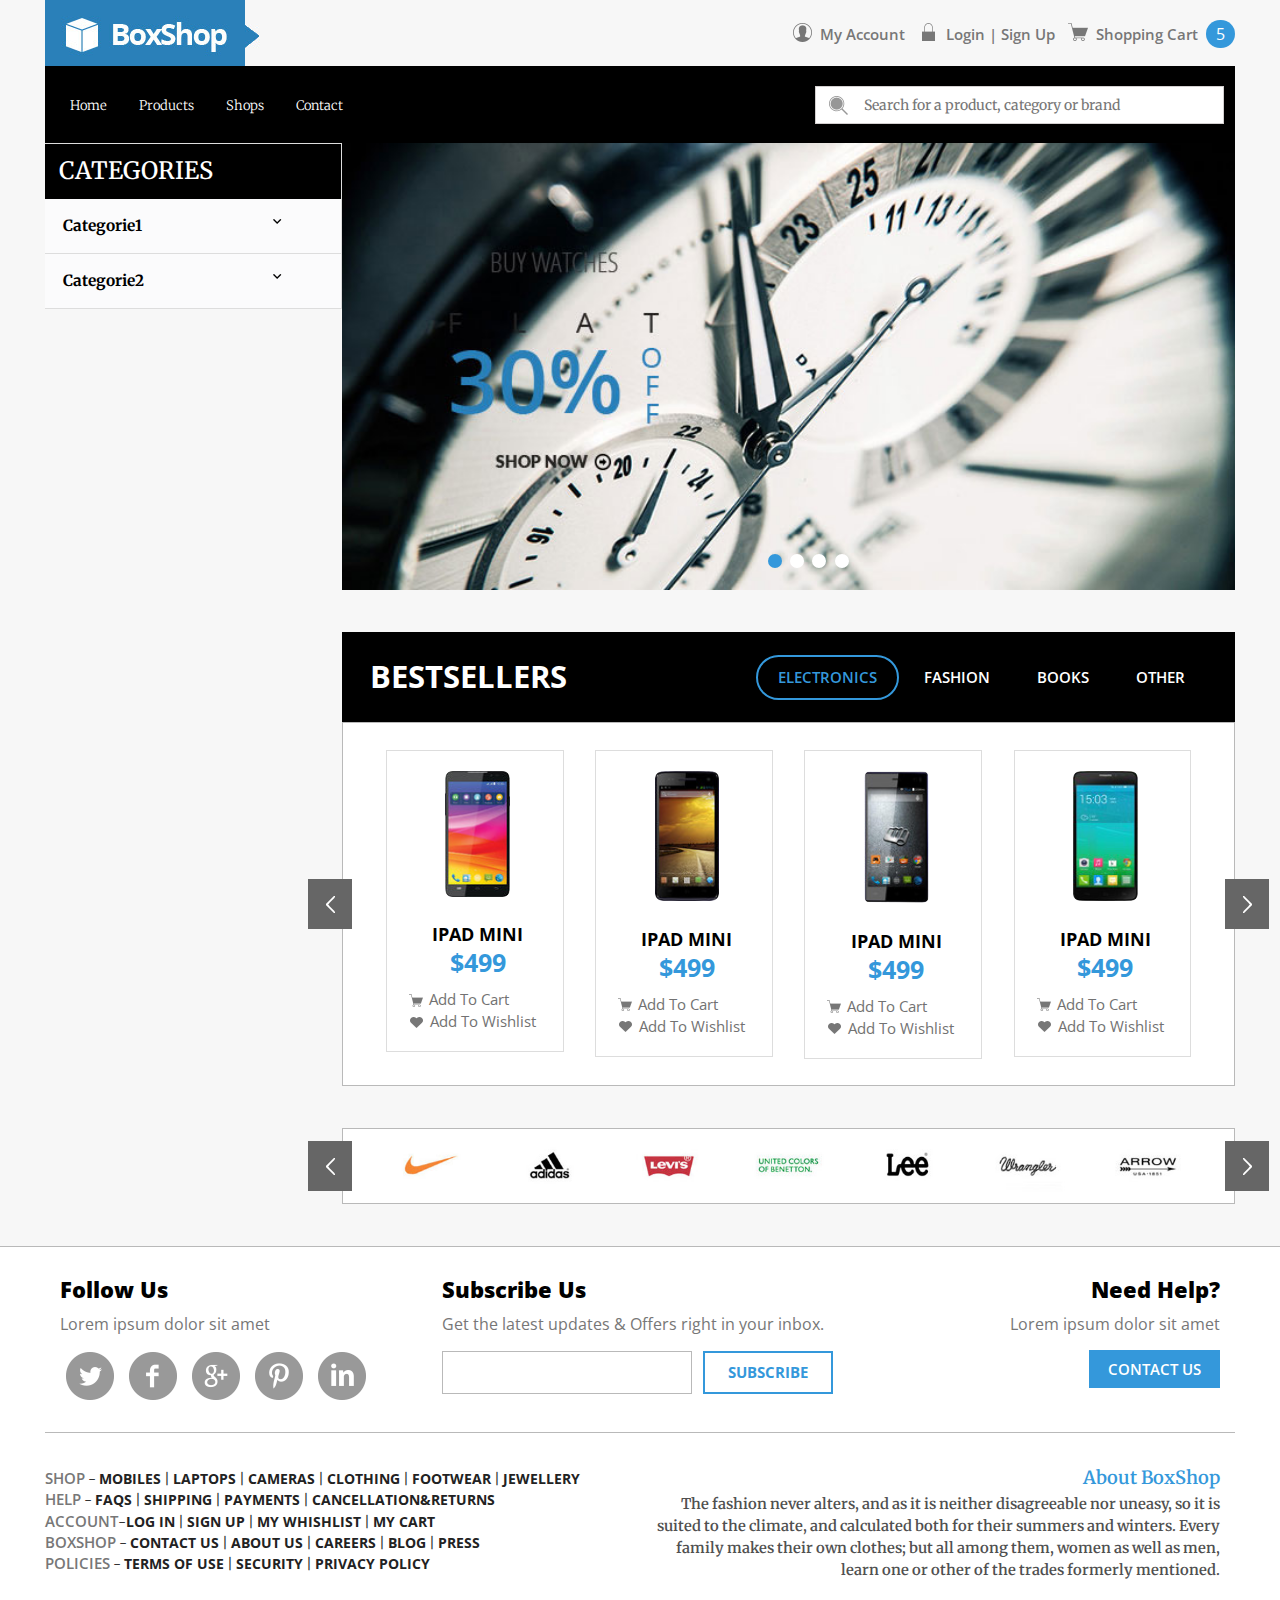
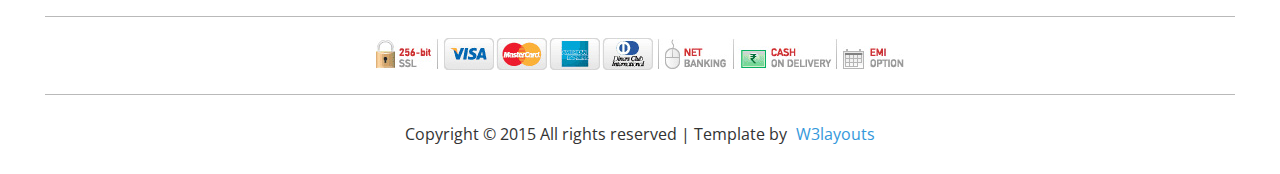
<file: kaccashop/index.html>
<!--
	Author: W3layouts
	Author URL: http://w3layouts.com
	License: Creative Commons Attribution 3.0 Unported
	License URL: http://creativecommons.org/licenses/by/3.0/
	-->
	<!DOCTYPE html>
	<html>
	<head>
	<title>OnLineShop</title>
	<link href="css/bootstrap.css" rel='stylesheet' type='text/css' />
	<!-- jQuery (necessary for Bootstrap's JavaScript plugins) -->
	<script src="js/jquery.min.js"></script>
	<!-- Custom Theme files -->
	<link href="css/style.css" rel="stylesheet" type="text/css" media="all" />
	<!-- Custom Theme files -->
	<meta name="viewport" content="width=device-width, initial-scale=1">
	<meta http-equiv="Content-Type" content="text/html; charset=utf-8" />
	<meta name="keywords" content="" />
	<script type="application/x-javascript"> addEventListener("load", function() { setTimeout(hideURLbar, 0); }, false); function hideURLbar(){ window.scrollTo(0,1); } </script>
	<!--webfont-->
	<link href='http://fonts.googleapis.com/css?family=Merriweather:400,300,300italic,400italic,700,700italic,900,900italic' rel='stylesheet' type='text/css'>
	<link href='http://fonts.googleapis.com/css?family=Open+Sans:300italic,400italic,600italic,700italic,800italic,400,300,600,700,800' rel='stylesheet' type='text/css'>
	<!-- start menu -->
	<link href="css/megamenu.css" rel="stylesheet" type="text/css" media="all" />
	<script type="text/javascript" src="js/megamenu.js"></script>
	<script>$(document).ready(function(){$(".megamenu").megamenu();});</script>
	<!-- start slider -->
	<script src="js/responsiveslides.min.js"></script>
	 <script>
		$(function () {
		  $("#slider").responsiveSlides({
			auto: true,
			speed: 500,
			namespace: "callbacks",
			pager: true,
		  });
		});
	  </script>
	<!--end slider -->
	<link rel="stylesheet" href="css/flexslider.css" type="text/css" media="screen" />
					<script type="text/javascript">
				$(window).load(function() {
					$("#flexiselDemo").flexisel({
						visibleItems: 4,
						animationSpeed: 1000,
						autoPlay: false,
						autoPlaySpeed: 3000,    		
						pauseOnHover: true,
						enableResponsiveBreakpoints: true,
						responsiveBreakpoints: { 
							portrait: { 
								changePoint:480,
								visibleItems: 1
							}, 
							landscape: { 
								changePoint:640,
								visibleItems: 2
							},
							tablet: { 
								changePoint:768,
								visibleItems: 3
							}
						}
					});
					
				});
			</script>
			<script type="text/javascript" src="js/jquery.flexisel.js"></script>
	</head>
	<body>
		<!-- header -->
		<div class="header">
			<div class="wrap">
				<div class="header-bottom">
					<div class="logo">
						<a href="index.html"><img src="images/logo.jpg" class="img-responsive" alt="" /></a>
					</div>
					<div class="header-right">
						<ul>
							<li>
								<i class="user"></i>
								<a href="account.html">My Account</a>
							</li>
							<li class="login">
								<i class="lock"></i>
								<a href="login.html">Login | Sign Up</a>
							</li>
							<li>
								<i class="cart"></i>
								<a href="#">Shopping Cart</a>
							</li>
							<li class="last">5</li>
						</ul>
					</div>
					<div class="clearfix"></div>
				</div>
			</div>
		</div>
		<!-- header-section-ends -->
		<div class="wrap">
			<div class="navigation-strip">
				<div class="top-menu">
					<!-- start header menu -->
			<ul class="megamenu skyblue">
				<li><a class="color1" href="#">Home</a></li>
				<li class="grid"><a class="color2" href="products.html">Products</a>
					<div class="megapanel">
						<div class="row">
							<div class="col1">
								<div class="h_nav">
									<h4>shop</h4>
									<ul>
										<li><a href="products.html">new arrivals</a></li>
										<li><a href="products.html">men</a></li>
										<li><a href="products.html">women</a></li>
										<li><a href="products.html">accessories</a></li>
										<li><a href="products.html">kids</a></li>
										<li><a href="products.html">brands</a></li>
									</ul>	
								</div>							
							</div>
							<div class="col1">
								<div class="h_nav">
									<h4>help</h4>
									<ul>
										<li><a href="products.html">trends</a></li>
										<li><a href="products.html">sale</a></li>
										<li><a href="products.html">style videos</a></li>
										<li><a href="products.html">accessories</a></li>
										<li><a href="products.html">kids</a></li>
										<li><a href="products.html">style videos</a></li>
									</ul>	
								</div>							
							</div>
							<div class="col1">
								<div class="h_nav">
									<h4>my company</h4>
									<ul>
										<li><a href="products.html">trends</a></li>
										<li><a href="products.html">sale</a></li>
										<li><a href="products.html">style videos</a></li>
										<li><a href="products.html">accessories</a></li>
										<li><a href="products.html">kids</a></li>
										<li><a href="products.html">style videos</a></li>
									</ul>	
								</div>												
							</div>
							<div class="col1">
								<div class="h_nav">
									<h4>account</h4>
									<ul>
										<li><a href="products.html">login</a></li>
										<li><a href="products.html">create an account</a></li>
										<li><a href="products.html">create wishlist</a></li>
										<li><a href="products.html">my shopping bag</a></li>
										<li><a href="products.html">brands</a></li>
										<li><a href="products.html">create wishlist</a></li>
									</ul>	
								</div>						
							</div>
							<div class="col1">
								<div class="h_nav">
									<h4>my company</h4>
									<ul>
										<li><a href="products.html">trends</a></li>
										<li><a href="products.html">sale</a></li>
										<li><a href="products.html">style videos</a></li>
										<li><a href="products.html">accessories</a></li>
										<li><a href="products.html">kids</a></li>
										<li><a href="products.html">style videos</a></li>
									</ul>	
								</div>
							</div>
							<div class="col1">
								<div class="h_nav">
									<h4>popular</h4>
									<ul>
										<li><a href="products.html">new arrivals</a></li>
										<li><a href="products.html">men</a></li>
										<li><a href="products.html">women</a></li>
										<li><a href="products.html">accessories</a></li>
										<li><a href="products.html">kids</a></li>
										<li><a href="products.html">style videos</a></li>
									</ul>	
								</div>
							</div>
						</div>
						<div class="row">
							<div class="col2"></div>
							<div class="col1"></div>
							<div class="col1"></div>
							<div class="col1"></div>
							<div class="col1"></div>
						</div>
						</div>
					</li>
				<li><a class="color4" href="#">Shops</a></li>				
					<li><a class="color5" href="contact.html">Contact</a>
						<div class="megapanel">
						<div class="row">
							<div class="col1">
								<div class="h_nav">
									<h4>shop</h4>
									<ul>
										<li><a href="products.html">new arrivals</a></li>
										<li><a href="products.html">men</a></li>
										<li><a href="products.html">women</a></li>
										<li><a href="products.html">accessories</a></li>
										<li><a href="products.html">kids</a></li>
										<li><a href="products.html">brands</a></li>
									</ul>	
								</div>							
							</div>
							<div class="col1">
								<div class="h_nav">
									<h4>help</h4>
									<ul>
										<li><a href="products.html">trends</a></li>
										<li><a href="products.html">sale</a></li>
										<li><a href="products.html">style videos</a></li>
										<li><a href="products.html">accessories</a></li>
										<li><a href="products.html">kids</a></li>
										<li><a href="products.html">style videos</a></li>
									</ul>	
								</div>							
							</div>
							<div class="col1">
								<div class="h_nav">
									<h4>my company</h4>
									<ul>
										<li><a href="products.html">trends</a></li>
										<li><a href="products.html">sale</a></li>
										<li><a href="products.html">style videos</a></li>
										<li><a href="products.html">accessories</a></li>
										<li><a href="products.html">kids</a></li>
										<li><a href="products.html">style videos</a></li>
									</ul>	
								</div>												
							</div>
							<div class="col1">
								<div class="h_nav">
									<h4>account</h4>
									<ul>
										<li><a href="products.html">login</a></li>
										<li><a href="products.html">create an account</a></li>
										<li><a href="products.html">create wishlist</a></li>
										<li><a href="products.html">my shopping bag</a></li>
										<li><a href="products.html">brands</a></li>
										<li><a href="products.html">create wishlist</a></li>
									</ul>	
								</div>						
							</div>
							<div class="col1">
								<div class="h_nav">
									<h4>my company</h4>
									<ul>
										<li><a href="products.html">trends</a></li>
										<li><a href="products.html">sale</a></li>
										<li><a href="products.html">style videos</a></li>
										<li><a href="products.html">accessories</a></li>
										<li><a href="products.html">kids</a></li>
										<li><a href="products.html">style videos</a></li>
									</ul>	
								</div>
							</div>
							<div class="col1">
								<div class="h_nav">
									<h4>popular</h4>
									<ul>
										<li><a href="products.html">new arrivals</a></li>
										<li><a href="products.html">men</a></li>
										<li><a href="products.html">women</a></li>
										<li><a href="products.html">accessories</a></li>
										<li><a href="products.html">kids</a></li>
										<li><a href="products.html">style videos</a></li>
									</ul>	
								</div>
							</div>
						</div>
						<div class="row">
							<div class="col2"></div>
							<div class="col1"></div>
							<div class="col1"></div>
							<div class="col1"></div>
							<div class="col1"></div>
						</div>
						</div>
					</li>
			 </ul> 
		</div>
		<!-- start search -->
		<div class="search">
						<div class="search2">
						  <form>
							<input type="submit" value="">
							 <input type="text" value="Search for a product, category or brand" onfocus="this.value = '';" onblur="if (this.value == '') {this.value = 'Search for a product, category or brand';}"/>
						  </form>
						</div>
					</div>
		<!-- end search -->
			<div class="clearfix"></div>
			</div>
			<div class="main-top">
				<div class="col-md-3 banner">
					<!-- start expand menu categories -->
					
					<div class=" top-nav rsidebar span_1_of_left">
	<h3 class="cate">CATEGORIES</h3>
	<ul class="menu">
			<li class="item1"><a href="#">Categorie1<img class="arrow-img" src="images/arrow1.png" alt=""/> </a>
				<ul class="cute">
					<li class="subitem1"><a href="products.html">Cute Kittens<img class="arrow-img" src="images/arrow1.png" alt=""/> </a>
						<ul class="cute">
							<li class="subitem1"><a href="products.html">Cute Kittens </a></li>
							<li class="subitem2"><a href="products.html">Strange Stuff </a></li>
							<li class="subitem3"><a href="products.html">Automatic Fails </a></li>
						</ul>
					</li>
					<li class="subitem2"><a href="products.html">Strange Stuff </a></li>
					<li class="subitem3"><a href="products.html">Automatic Fails </a></li>
				</ul>
			</li>
			<li class="item1"><a href="#">Categorie2<img class="arrow-img" src="images/arrow1.png" alt=""/> </a>
				<ul class="cute">
					<li class="subitem1"><a href="products.html">Cute Kittens <img class="arrow-img" src="images/arrow1.png" alt=""/></a>
						<ul class="cute">
							<li class="subitem1"><a href="products.html">Cute Kittens<img class="arrow-img" src="images/arrow1.png" alt=""/> </a>
								<ul class="cute">
									<li class="subitem1"><a href="products.html">Cute Kittens <img class="arrow-img" src="images/arrow1.png" alt=""/></a>
										<ul class="cute">
											<li class="subitem1"><a href="products.html">Cute Kittens </a></li>
											<li class="subitem2"><a href="products.html">Strange Stuff </a></li>
											<li class="subitem3"><a href="products.html">Automatic Fails<img class="arrow-img" src="images/arrow1.png" alt=""/> </a>
												<ul class="cute">
													<li class="subitem1"><a href="products.html">Cute Kittens <img class="arrow-img" src="images/arrow1.png" alt=""/></a>
														<ul class="cute">
															<li class="subitem1"><a href="products.html">Cute Kittens </a></li>
															<li class="subitem2"><a href="products.html">Strange Stuff </a></li>
															<li class="subitem3"><a href="products.html">Automatic Fails <img class="arrow-img" src="images/arrow1.png" alt=""/></a>
                                                                                                                            <ul class="cute">
                                                                                                                                    <li class="subitem1"><a href="products.html">Cute Kittens </a></li>
                                                                                                                                    <li class="subitem2"><a href="products.html">Strange Stuff </a></li>
                                                                                                                                    <li class="subitem3"><a href="products.html">Automatic Fails<img class="arrow-img" src="images/arrow1.png" alt=""/> </a>
                                                                                                                                            <ul class="cute">
                                                                                                                                                    <li class="subitem1"><a href="products.html">Cute Kittens <img class="arrow-img" src="images/arrow1.png" alt=""/></a>
                                                                                                                                                            <ul class="cute">
                                                                                                                                                                    <li class="subitem1"><a href="products.html">Cute Kittens </a></li>
                                                                                                                                                                    <li class="subitem2"><a href="products.html">Strange Stuff </a></li>
                                                                                                                                                                    <li class="subitem3"><a href="products.html">Automatic Fails </a></li>
                                                                                                                                                            </ul>
                                                                                                                                                    </li>
                                                                                                                                                    <li class="subitem2"><a href="products.html">Strange Stuff </a></li>
                                                                                                                                                    <li class="subitem3"><a href="products.html">Automatic Fails </a></li>
                                                                                                                                            </ul>
                                                                                                                                    </li>
										</ul>
                                                                                                                        </li>
														</ul>
													</li>
													<li class="subitem2"><a href="products.html">Strange Stuff </a></li>
													<li class="subitem3"><a href="products.html">Automatic Fails </a></li>
												</ul>
											</li>
										</ul>
									</li>
									<li class="subitem2"><a href="products.html">Strange Stuff </a></li>
									<li class="subitem3"><a href="products.html">Automatic Fails </a></li>
								</ul>
							</li>
							<li class="subitem2"><a href="products.html">Strange Stuff </a></li>
							<li class="subitem3"><a href="products.html">Automatic Fails </a></li>
						</ul>
					</li>
					<li class="subitem2"><a href="products.html">Strange Stuff </a></li>
					<li class="subitem3"><a href="products.html">Automatic Fails </a></li>
				</ul>
			</li>
			
	</ul>
</div>
					
					<!--initiate accordion-->
			<script type="text/javascript">
				
				$(document).ready(function () {
				$( '.menu > li > ul' )
	.slideUp()
	.click(function( e ){
		e.stopPropagation();
	});

$('.menu li>a').toggle(function (e) {
e.preventDefault;
var url=$(this).attr('href');
if($(this).parent().find('ul').length==0) {
window.location.href = url;}
else {
var menu_root = $(this).parent().parent();
$('ul', menu_root).hide();
$('.aktivno', menu_root).removeClass('aktivno');
$('>ul', $(this).addClass('aktivno').parent()).slideDown();
}
}, function (o) {
o.preventDefault;
if ($(this).parent().has($(o.relatedTarget)).length < 1) {
$('ul', $(this).parent()).slideUp();
}
});
});
			</script> 	
						  <div class="clearfix"> </div>
					<!-- end expand menu categories-->
			   </div>
			   <div class="col-md-9 right-grid">
					<!-- start slider -->
					<!----->
					<div class="slider">	  
						  <div class="callbacks_container">
							  <ul class="rslides" id="slider">
								 <li>
									 <img src="images/slider1.jpg" alt=""/>
								 </li>
								 <li>
									 <img src="images/slider2.jpg" alt=""/>
								 </li>
								 <li>
									 <img src="images/slider3.jpg" alt=""/>
								 </li>
								 <li>
									 <img src="images/slider4.jpg" alt=""/>
								 </li>
							  </ul>	      
						  </div>
					</div>
					<!----->
					<!-- end  slider -->
					
			<div class="best-sellers ">
				<div class="best-sellers-head">
					<h3>Bestsellers</h3>
				</div>
				<div class="best-sellers-menu">
					<ul>
						<li><a class="active" href="#">Electronics</a></li>
						<li><a href="#">Fashion</a></li>
						<li><a href="#">Books</a></li>
						<li><a href="#">Other</a></li>
					</ul>
				</div>
				<div class="clearfix"></div>
			</div>
			<div class="device">
				<div class="course_demo">
		          <ul id="flexiselDemo">	
					<li>
						<div class="ipad text-center">
							<img src="images/phone.jpg" alt="" />
							<h4>Ipad Mini</h4>
							<h3>$499</h3>
							<ul>
								<li><i class="cart-1"></i></li>
								<li><a class="cart" href="#">Add To Cart</a></li>
							</ul>
							<div class="clearfix"></div>
							<ul>
								<li><i class="heart"></i></li>
								<li><a class="cart" href="#">Add To Wishlist</a></li>
							</ul>
						</div>
					</li>
					<li>
					<div class="ipad text-center">
							<img src="images/phone1.jpg" alt="" />
							<h4>Ipad Mini</h4>
							<h3>$499</h3>
							<ul>
								<li><i class="cart-1"></i></li>
								<li><a class="cart" href="#">Add To Cart</a></li>
							</ul>
							<div class="clearfix"></div>
							<ul>
								<li><i class="heart"></i></li>
								<li><a class="cart" href="#">Add To Wishlist</a></li>
							</ul>
						</div>
					</li>	
					<li>
					<div class="ipad text-center">
							<img src="images/phone2.jpg" alt="" />
							<h4>Ipad Mini</h4>
							<h3>$499</h3>
							<ul>
								<li><i class="cart-1"></i></li>
								<li><a class="cart" href="#">Add To Cart</a></li>
							</ul>
							<div class="clearfix"></div>
							<ul>
								<li><i class="heart"></i></li>
								<li><a class="cart" href="#">Add To Wishlist</a></li>
							</ul>
						</div>
					</li>	
					<li>
					<div class="ipad text-center">
							<img src="images/phone3.jpg" alt="" />
							<h4>Ipad Mini</h4>
							<h3>$499</h3>
							<ul>
								<li><i class="cart-1"></i></li>
								<li><a class="cart" href="#">Add To Cart</a></li>
							</ul>
							<div class="clearfix"></div>
							<ul>
								<li><i class="heart"></i></li>
								<li><a class="cart" href="#">Add To Wishlist</a></li>
							</ul>
						</div>
					</li>	
					<li>
					<div class="ipad text-center">
							<img src="images/phone4.jpg" alt="" />
							<h4>Ipad Mini</h4>
							<h3>$499</h3>
							<ul>
								<li><i class="cart-1"></i></li>
								<li><a class="cart" href="#">Add To Cart</a></li>
							</ul>
							<div class="clearfix"></div>
							<ul>
								<li><i class="heart"></i></li>
								<li><a class="cart" href="#">Add To Wishlist</a></li>
							</ul>
						</div>
					</li>							    	  	       	   	  									    	  	       	   	    	
				</ul>
	  </div>
		  </div>
		  <div class="clients">
			<div class="course_demo1">
					  <ul id="flexiselDemo1">	
						<li>
							<div class="client">
								<img src="images/c1.jpg" alt="" />
							</div>
						</li>
						<li>
							<div class="client">
								<img src="images/c2.jpg" alt="" />
							</div>
						</li>	
						<li>
							<div class="client">
								<img src="images/c4.jpg" alt="" />
							</div>
						</li>	
						<li>
							<div class="client">
								<img src="images/c3.jpg" alt="" />
							</div>
						</li>	
						<li>
							<div class="client">
								<img src="images/c5.jpg" alt="" />
							</div>
						</li>	
						<li>
							<div class="client">
								<img src="images/c6.jpg" alt="" />
							</div>
						</li>
						<li>
							<div class="client">
								<img src="images/c7.jpg" alt="" />
							</div>
						</li>
					</ul>
				</div>
				<link rel="stylesheet" href="css/flexslider.css" type="text/css" media="screen" />
					<script type="text/javascript">
				$(window).load(function() {
					$("#flexiselDemo1").flexisel({
						visibleItems: 7,
						animationSpeed: 1000,
						autoPlay: false,
						autoPlaySpeed: 3000,    		
						pauseOnHover: true,
						enableResponsiveBreakpoints: true,
						responsiveBreakpoints: { 
							portrait: { 
								changePoint:480,
								visibleItems: 1
							}, 
							landscape: { 
								changePoint:640,
								visibleItems: 2
							},
							tablet: { 
								changePoint:768,
								visibleItems: 3
							}
						}
					});
					
				});
			</script>
			<script type="text/javascript" src="js/jquery.flexisel.js"></script>
			</div>
			 
			   </div>
			   <div class="clearfix"></div>
			</div>
			
			<div class="clearfix"></div>
		  
			
		  </div>
		 <div class="footer">
			<div class="wrap">
				<div class="contact-section">
					<div class="col-md-4 follow text-left">
						<h3>Follow Us</h3>
						<p>Lorem ipsum dolor sit amet</p>
						<div class="social-icons">
							<i class="twitter"></i>
							<i class="facebook"></i>
							<i class="googlepluse"></i>
							<i class="pinterest"></i>
							<i class="linkedin"></i>
						</div>
					</div>
					<div class="col-md-4 subscribe text-left">
						<h3>Subscribe Us</h3>
						<p>Get the latest updates & Offers right in your inbox.</p>
						<input type="text" class="text" value="" onfocus="this.value = '';" onblur="if (this.value == '') {this.value = '';}">
						<input type="submit" value="Subscribe">
					</div>
					<div class="col-md-4 help text-right">
						<h3>Need Help?</h3>
						<p>Lorem ipsum dolor sit amet</p>
						<a href="contact.html">Contact us</a>
					</div>
					<div class="clearfix"></div>
				</div>
				<div class="footer-middle">
					<div class="col-md-6 different-products">
						<ul>
							<li class="first"> Shop </li> -
							<li><a href=""> Mobiles </a></li> |
							<li><a href=""> Laptops </a></li> |
							<li><a href=""> Cameras </a></li> |
							<li><a href=""> Clothing </a></li> |
							<li><a href=""> Footwear </a></li> |
							<li><a href=""> Jewellery </a></li> 
						</ul>
						<ul>
							<li class="first"> Help </li> -
							<li><a href=""> Faqs </a></li> |
							<li><a href=""> shipping </a></li> |
							<li><a href=""> payments </a></li> |
							<li><a href=""> cancellation&returns </a></li> 
						</ul>
						<ul>
							<li class="first"> account <li> -
							<li><a href=""> log in </a></li> |
							<li><a href=""> sign up </a></li> |
							<li><a href=""> My WhishList </a></li> |
							<li><a href=""> My cart </a></li> 
						</ul>
						<ul>
							<li class="first"> boxshop </li> -
							<li><a href="contact.html"> contact us </a></li> |
							<li><a href=""> about us </a></li> |
							<li><a href=""> careers </a></li> |
							<li><a href=""> blog </a></li> |
							<li><a href=""> press </a></li>
						</ul>
						<ul>
							<li class="first"> policies</li> -
							<li><a href=""> terms of use </a></li> |
							<li><a href=""> security </a></li> |
							<li><a href=""> privacy policy</a></li>
						</ul>
					</div>
					<div class="col-md-6 about-text text-right">
						<h4>About BoxShop</h4>
						<p>The fashion never alters, and as it is neither disagreeable nor uneasy, so it is suited to the climate, and calculated both for their summers and winters. Every family makes their own clothes; but all among them, women as well as men, learn one or other of the trades formerly mentioned.</p>
					</div>
					<div class="clearfix"></div>
				</div>
				<div class="cards text-center">
					<img src="images/cards.jpg" alt="" />
				</div>
				<div class="copyright text-center">
					<p>Copyright &copy; 2015 All rights reserved | Template by  <a href="http://w3layouts.com">  W3layouts</a></p>
				</div>

			</div>
		 </div>
	</body>
	</html>
</file>
<file: kaccashop/css/style.css>
/*--
Author: W3layouts
Author URL: http://w3layouts.com
License: Creative Commons Attribution 3.0 Unported
License URL: http://creativecommons.org/licenses/by/3.0/
--*/
body{
	padding:0;
	margin:0;
    font-family: 'Merriweather', serif;
	background:#f7f7f7;
}
body a{
    transition:0.5s all;
	-webkit-transition:0.5s all;
	-moz-transition:0.5s all;
	-o-transition:0.5s all;
	-ms-transition:0.5s all;
}
input[type="button"],input[type="submit"]{
	transition:0.5s all;
	-webkit-transition:0.5s all;
	-moz-transition:0.5s all;
	-o-transition:0.5s all;
	-ms-transition:0.5s all;
}
h1,h2,h3,h4,h5,h6{
	margin:0;			   
}	
p{
	margin:0;
}
ul{
	margin:0;
	padding:0;
}
label{
	margin:0;
}
/*-----start-header----*/
.top-header{
	background:#ecf0f1;
	padding:10px 0;
}
.header-left{
	float:left;
	margin-top: 5px;
}
.header-left ul li{
	display:inline-block;
}
.header-left ul li a,.header-right ul li a{
	color:#777777;
	font-size:15px;
	font-weight:600;
	font-family: 'Open Sans', sans-serif;
	text-decoration:none;
}
.header-right ul li a{
	margin-right: 5px;
}
.header-left ul li a:hover,.header-right ul li a:hover{
	color:#3498db;
}
.header-right ul li{
	display:inline-block;
}
.header-right{
	float:right;
	position:relative;
	margin-top:15px;
}
.sign-up-right a{
	position:absolute;
	top: 24%;
	right: 40.5%;
	color: #777777;
	font-size: 15px;
	font-weight: 600;
	font-family: 'Open Sans', sans-serif;
	text-decoration: none;
}
.sign-up-right a:hover{
	color: #3498db;
}
.header-right ul li.last {
	color: #fff;
	background: #3498db;
	border-radius: 50%;
	padding: 3px 10px;
	font-size: 16px;
	font-weight: 400;
	font-family: 'Open Sans', sans-serif;
}
.header-right ul  li.login {
	padding: 0em 0em 0 0;
}
i.user{
	width:30px;
	height:30px;
	background: url('../images/img-sprite.png') no-repeat 0px 2px;
	display:inline-block;
	cursor:pointer;
	vertical-align:bottom;
}
i.lock{
	width:30px;
	height:30px;
	background: url('../images/img-sprite.png') no-repeat -30px 2px;
	display:inline-block;
	cursor:pointer;
	vertical-align:bottom;
}
i.cart{
	width:30px;
	height:30px;
	background: url('../images/img-sprite.png') no-repeat -60px 2px;
	display:inline-block;
	cursor:pointer;
	vertical-align:bottom;
}
.wrap{
	width:85%;
	margin:0 auto;
}
.logo{
	float:left;
}
.search{
	float:right;
	width: 35%;
}
/*--start-search--*/
.search2 {
	position: relative;
	background: #fff;
	padding: 7px;
	width: 100%;
	float: right;
	border: 1px solid #D3CFCF;
}
.search2 input[type="text"] {
	outline: none;
	color: #777777;
	background: none;
	font-size: 14px;
	border: none;
	width: 90%;
	float: right;
}
.search2 input[type="submit"] {
	background: url('../images/img-sprite.png') no-repeat -90px 0px;
	width:30px;
	height:30px;
	border: none;
	cursor: pointer;
	position: absolute;
	outline: none;
	top: 3px;
}
.navigation-strip{
	background:#000000;
	padding:1.5em;
}
.navigation-strip h4 {
	float: left;
	color: #fff;
	font-size: 1.3em;
	font-weight: 300;
	margin-top: 5px;
}
.top-menu{
	float:left;
}
.top-menu ul li{
	display:inline-block;
}
.top-menu ul li a{
	text-decoration:none;
	color:#fff;
	font-size: 14px;
	font-weight: 300;
}
/* start menu */
.h_nav h4{
	border-bottom: 1px solid rgb(236, 236, 236);
	font-size: 1em;
	color: #000;
	line-height: 1.8em;
	text-transform: uppercase;
	margin-bottom: 4%;
	width: 100%;
}
.h_nav h4.top{
	margin-top: 12%;
}
.h_nav ul li{
	display: block;
}
.h_nav ul li a{
	display: block;
	font-size: 0.95em;
	color: #555;
	text-transform: capitalize;
	line-height: 1.8em;
	-webkit-transition: all 0.3s ease-in-out;
	-moz-transition: all 0.3s ease-in-out;
	-o-transition: all 0.3s ease-in-out;
	transition: all 0.3s ease-in-out;
	line-height: 2.5em;
}
.h_nav ul li a:hover{
	color:#00405d;
	text-decoration:underline;
}
i.arrow{
	width:22px;
	height:22px;
	background: url('../images/img-sprite.png') no-repeat 0px -30px;
	display:inline-block;
	cursor:pointer;
	vertical-align: middle;
	margin-left:20px;
}
.banner {
	padding: 0;
}
/*--- slider-css --*/
.slider {
	position: relative;
}
.rslides {
  position: relative;
  list-style: none;
  overflow: hidden;
  width: 100%;
  padding: 0;
  margin: 0;
  }
.rslides li {
  -webkit-backface-visibility: hidden;
  position: absolute;
  display: none;
  width: 100%;
  left: 0;
  top: 0;
  }
.rslides li:first-child {
  position: relative;
  display: block;
  float: left;
  }
.rslides img {
  display: block;
  height: auto;
  float: left;
  width:100%;
  border: 0;
  }
.callbacks_tabs a:after {
	content: "\f111";
	font-size: 0;
	font-family: FontAwesome;
	visibility: visible;
	display: block;
	height: 14px;
	width: 14px;	
	display: inline-block;
	background:#fff;
	border-radius:50%;
}
.callbacks_here a:after{
	background:#3498db;
}
.callbacks_tabs a{
	visibility:hidden;
}
.callbacks_tabs li{
	display:inline-block;
}
ul.callbacks_tabs.callbacks1_tabs {
	position: absolute;
	bottom: 5%;
	z-index: 999;
	left: 47%;
}
ul.callbacks_tabs.callbacks2_tabs {
	position: absolute;
	bottom: 10%;
	z-index: 999;
	left: 45%;
}
/*-- responsive-mediaquries --*/
@media(max-width:1024px){
}
@media(max-width:768px){
}
@media(max-width:640px){
	.callbacks_tabs a:after {
		height: 10px;
		width: 10px;
	}
}
@media(max-width:480px){
	.callbacks_tabs a:after {
		height:4px;
		width: 4px;
	}
	ul.callbacks_tabs.callbacks1_tabs {
		bottom: 10px;
		left: 4px;
	}
}
@media(max-width:320px){
	.callbacks_tabs a:after {
		height:4px;
		width: 4px;
	}
	ul.callbacks_tabs.callbacks1_tabs {
		bottom: 10px;
		left: 4px;
	}
}
.right-grid {
	padding:0;
	min-height: 449px;
}
.right-grid-top {
	padding: 2em;
	border-bottom: 1px solid #B9B9B9;
}
.r-sale {
	background: #34495e;
	float: left;
	width: 44%;
	padding: 3em 0;
	margin-right:4%;
}
.r-discount {
	float: right;
	width: 52%;
}
.r-sale h6 {
	color: #fff;
	font-size: 21px;
	font-weight: 300;
	text-transform: uppercase;
	font-family: 'Open Sans', sans-serif;
}
.r-sale h2 {
	color: #fff;
	font-size: 3.8em;
	font-weight: 700;
	text-transform: uppercase;
	font-family: 'Open Sans', sans-serif;
}
.r-discount span {
	background: #666666;
	display: block;
	padding: 6px 1.5em;
	color: #fff;
	letter-spacing: 1.8em;
	text-transform: uppercase;
	font-family: 'Open Sans', sans-serif;
	font-size: 18px;
	font-weight: 700;
}
.r-discount h2 {
	color: #666666;
	font-size: 4.5em;
	font-weight: 600;
	font-family: 'Open Sans', sans-serif;
}
.r-discount p{
	color: #666666;
	font-size:2em;
	font-family: 'Open Sans', sans-serif;
	text-transform: uppercase;
}
.r-discount a {
	color: #000;
	font-size: 1.1em;
	font-weight: 700;
	text-decoration: none;
	text-transform: uppercase;
	font-family: 'Open Sans', sans-serif;
}
.r-discount a:hover {
	padding-left: 10px;
}
.r-discount a:hover{
	color:#3498db;
}
.right-grid-bottom-left h3 {
	color: #666666;
	font-size: 2.25em;
	text-transform: uppercase;
	font-family: 'Open Sans', sans-serif;
	font-weight:700;
	margin-bottom:10px;
}
.right-grid-bottom-left p{
	background:#f39c12;
	color:#fff;
	font-weight:400;
	font-family: 'Open Sans', sans-serif;
	font-size:15px;
	padding:3px 18px;
	margin:5px 0;
	width:65%;
}
.right-grid-bottom-left h5 {
	color: #666666;
	font-size: 1.2em;
	text-transform: uppercase;
	font-family: 'Open Sans', sans-serif;
	font-weight:700;
	margin:10px 0 4px 0;
}
.right-grid-bottom-left h2{
	color: #e74c3c;
	font-size: 1.9em;
	font-family: 'Open Sans', sans-serif;
	font-weight:700;
	margin:10px 0;
}
.right-grid-bottom-left a{
	color: #000;
	font-size: 1.1em;
	font-weight: 700;
	text-decoration: none;
	text-transform: uppercase;
	font-family: 'Open Sans', sans-serif;
}
.right-grid-bottom-left a:hover {
	padding-left: 10px;
	color:#3498db;
}
.right-grid-bottom {
	padding: 1.4em 2em;
}
.right-grid-bottom-left{
	float:left;
	width:70%;
}
.right-grid-bottom-right{
	float:right;
	width:30%;
}
.right-grid-bottom-right img {
	width: 100%;
}
.new-arrivals{
	padding:3em 0;
	border: 1px solid #B9B9B9;
	background:#fff;
}
.product-item img {
	width: 100%;
}
.best-sellers{
	background:#000;
	padding: 2.5em 2em;
	margin-top:3em;
}
.best-sellers-head{
	float:left;
	margin-right: 10%;
}
.best-sellers-menu{
	float:right;
	margin-top: 10px;
}
.best-sellers-menu ul li{
	display:inline-block;
}
.best-sellers-head h3 {
	color: #fff;
	text-transform: uppercase;
	font-family: 'Open Sans', sans-serif;
	font-size:2.5em;
	font-weight:700;
}
.best-sellers-menu ul li a {
	color: #fff;
	text-decoration: none;
	font-size: 1.1em;
	text-transform: uppercase;
	font-family: 'Open Sans', sans-serif;
	font-weight:600;
	padding: 10px 20px;
	border: 2px solid #000;
}
.best-sellers-menu ul li a.active{
	color:#3498db;
	border: 2px solid #3498db;
	border-radius: 25px;
}
.best-sellers-menu ul li a:hover{
	color:#3498db;
	border: 2px solid;
	border-radius: 25px;
}
.product-item a h3 {
	text-transform: uppercase;
	font-size: 2.4em;
	font-weight: 300;
	color: #2980b9;
	margin: 18px 0 5px 0;
}
.product-item a{
	color: #000;
	font-size: 1.1em;
	font-weight: 700;
	text-decoration: none;
	text-transform: uppercase;
	font-family: 'Open Sans', sans-serif;
}
.product-item a:hover{
	color:#3498db;
}
.new-arrival-head h3{
	text-transform: uppercase;
	font-size: 3.7em;
	font-weight: 300;
	line-height:1.3em;
	color: #000;
	margin:0.6em 0 1.5em 0;
	font-family: 'Open Sans', sans-serif;
}
.new-arrival-head a{
	color: #000;
	font-size: 1.1em;
	font-weight: 700;
	text-decoration: none;
	text-transform: uppercase;
	font-family: 'Open Sans', sans-serif;
	padding: 9px 27px;
	border: 2px solid #000;
	border-radius: 25px;
	z-index:1;
}
.new-arrival-head a:hover{
	border-radius:0;
}
/* General button style (reset) */
.btn {
	border: none;
	font-family: inherit;
	font-size: inherit;
	color: inherit;
	background: none;
	cursor: pointer;
	display: inline-block;
	text-transform: uppercase;
	letter-spacing: 1px;
	font-weight: 700;
	outline: none;
	position: relative;
	-webkit-transition: all 0.3s;
	-moz-transition: all 0.3s;
	transition: all 0.3s;
}

.btn:after {
	content: '';
	position: absolute;
	z-index: -1;
	-webkit-transition: all 0.3s;
	-moz-transition: all 0.3s;
	transition: all 0.3s;
}
/* Button 1d */
.btn-1d {
	overflow: hidden;
}

.btn-1d:after {
	width: 0;
	height: 103%;
	top: 50%;
	left: 50%;
	background: #000;
	border-radius:0;
	opacity: 0;
	-webkit-transform: translateX(-50%) translateY(-50%);
	-moz-transform: translateX(-50%) translateY(-50%);
	-ms-transform: translateX(-50%) translateY(-50%);
	transform: translateX(-50%) translateY(-50%);
}

.btn-1d:hover,
.btn-1d:active {
	color: #0e83cd;
}

.btn-1d:hover:after {
	width: 90%;
	opacity: 1;
}

.btn-1d:active:after {
	width: 101%;
	opacity: 1;
}
/* Button 1f */
.btn-1f {
	overflow: hidden;
}

.btn-1f:after {
	width: 101%;
	height: 0;
	top: 50%;
	left: 50%;
	background: #fff;
	opacity: 0;
	-webkit-transform: translateX(-50%) translateY(-50%);
	-moz-transform: translateX(-50%) translateY(-50%);
	-ms-transform: translateX(-50%) translateY(-50%);
	transform: translateX(-50%) translateY(-50%);
}

.btn-1f:hover,
.btn-1f:active {
	color: #0e83cd;
}

.btn-1f:hover:after {
	height: 75%;
	opacity: 1;
}

.btn-1f:active:after {
	height: 130%;
	opacity: 1;
}
i.go{
	width: 20px;
	height: 20px;
	background: url('../images/img-sprite.png') no-repeat -22px -32px;
	display: inline-block;
	cursor: pointer;
	vertical-align: middle;
	margin-left: 7px;
}
.product-item h3 {
	text-transform: uppercase;
	font-size: 2.4em;
	font-weight: 300;
	color: #2980b9;
	margin: 18px 0 5px 0;
}
/* --#flexiselDemo3 {
	display: none;
}-- */
.nbs-flexisel-container {
	position: relative;
	max-width: 100%;
}
.nbs-flexisel-inner {
	overflow: hidden;
	margin:3em 0;
}
.nbs-flexisel-item > img {
	cursor: pointer;
	position: relative;
}
.nbs-flexisel-container {
	position: relative;
	max-width: 100%;
}
.nbs-flexisel-ul {
	position: relative;
	width: 9999px;
	margin: 0px;
	padding: 0px;
	list-style-type: none;
	text-align: center;
}
.nbs-flexisel-inner {
	overflow: hidden;
	margin: 0 auto;
	width:100%;
  	background: #FFF;
}
.nbs-flexisel-item {
	float: left;
	margin:0px;
	padding:0px;
	cursor: pointer;
	position: relative;
	display: inline-block;
}
.course_demo{
	background: #FFF;
	padding: 3% 3% 3% 3%;
}
.course_demo1{
	background: #FFF;
	padding: 1% 3% 1% 3%;
}
.nbs-flexisel-item img {
	  width: 45%;
	  cursor: pointer;
	  position: relative;
	  margin-bottom: 0px;
	  display:inline;
	  border-radius: 7px;
	  -webkit-border-radius: 7px;
	-moz-border-radius: 7px;
	-o-border-radius: 7px;
}
/*** Navigation ***/
.nbs-flexisel-nav-left,
.nbs-flexisel-nav-right {
  width:60px;
  height:60px;
  position: absolute;
  cursor: pointer;
  z-index: 100;
}
.nbs-flexisel-nav-left {
  	left: -5em;
	background: url(../images/img-sprite.png) 0px -52px no-repeat;
}
.nbs-flexisel-nav-right {
	right: -5em;
	background: url(../images/img-sprite.png) -60px -52px no-repeat;
}
.client{
	width:70%;
	margin:0 auto;
}
.client img {
	width: 90%;
}
.ipad {
	width: 85%;
	margin: 0 auto;
	border: 1px solid #DDD;
	padding: 20px 13px 40px 19px;
}
.ipad h4 {
	color: #000000;
	text-transform: uppercase;
	font-size: 1.3em;
	font-weight: 700;
	font-family: 'Open Sans', sans-serif;
	margin-top:1.5em;
}
.ipad h3 {
	color: #3498db;
	text-transform: uppercase;
	font-size: 1.75em;
	font-weight: 700;
	font-family: 'Open Sans', sans-serif;
	margin: 6px 0 12px 0px;
}
.ipad ul li a {
	color: #727272;
	text-transform: capitalize;
	font-size: 1.1em;
	font-weight: 400;
	font-family: 'Open Sans', sans-serif;
	text-decoration:none;
}
.ipad ul li a:hover {
	color: #3498db;
}
i.cart-1 {
	width: 20px;
	height: 20px;
	background: url('../images/img-sprite.png') no-repeat -42px -31px;
	display: inline-block;
	cursor: pointer;
	vertical-align: middle;
	margin: 0 3px 0 0;
}
i.heart {
	width: 20px;
	height: 20px;
	background: url('../images/img-sprite.png') no-repeat -62px -31px;
	display: inline-block;
	cursor: pointer;
	vertical-align: middle;
	margin: 0 4px 0 0;
}
.clients {
	margin: 3em 0;
	border: 1px solid #B9B9B9;
	margin-bottom:0px;
}
.device {
	border: 1px solid #B9B9B9;
}
.shipping{
	background:#fff;
	border: 1px solid #B9B9B9;
	padding:1.8em;
	margin-right:3%;
	width:31.333%;
}
.return{
	background:#fff;
	border: 1px solid #B9B9B9;
	padding:1.8em;
	margin-right:0;
	width:31.333%;
}
.footer {
	background: #fff;
	margin-top: 3em;
	border-top: 1px solid #B9B9B9;
}
.shipping h3,.return h3 {
	color: #777777;
	font-size: 2em;
	font-weight: 400;
	font-family: 'Open Sans', sans-serif;
}
i.shipping-icon{
	width: 55px;
	height: 35px;
	background: url('../images/img-sprite.png') no-repeat -122px 0px;
	display:inline-block;
	vertical-align: sub;
	margin-right: 10px;
}
i.correct-icon{
	width: 55px;
	height: 35px;
	background: url('../images/img-sprite.png') no-repeat -187px 0px;
	display:inline-block;
	vertical-align: sub;
}
i.return-icon{
	width: 55px;
	height: 35px;
	background: url('../images/img-sprite.png') no-repeat -243px 0px;
	display:inline-block;
	vertical-align: sub;
}
.shipping p,.return p {
	color: #777777;
	font-size: 1.1em;
	line-height:1.5em;
	font-weight: 400;
	font-family: 'Open Sans', sans-serif;
	margin:1em 0 0 5px;
}
.social-icons i{
	width: 60px;
	height: 60px;
	background: url('../images/img-sprite.png') no-repeat -243px 0px;
	display:inline-block;
	cursor:pointer;
}
.social-icons i:hover{
	opacity:0.5;
}
i.twitter{
	background-position:-120px -52px;
}
i.facebook{
	background-position:-180px -52px;
}
i.googlepluse{
	background-position:-240px -52px;
}
i.pinterest{
	background-position:-300px -52px;
}
i.linkedin{
	background-position:-360px -52px;
}
.follow h3,.subscribe h3,.help h3{
	color: #000000;
	text-transform: uppercase;
	font-size: 1.7em;
	font-weight: 900;
	font-family: 'Open Sans', sans-serif;
	text-transform:capitalize;
}
.follow p,.subscribe p,.help p{
	font-family: 'Open Sans', sans-serif;
	color:#777777;
	font-size:1.15em;
	font-weight:400;
	margin:10px 0;
}
.help a{
	text-transform:uppercase;
	color:#fff;
	padding:8px 18px;
	background:#3498db;
	text-decoration:none;
	font-size:15px;
	font-weight:600;
	font-family: 'Open Sans', sans-serif;
	border:1px solid #3498db;
}
.help a:hover{
	border:2px solid #3498db;
	background:#fff;
	color:#3498db;
}
.help p{
	margin-bottom:1.45em;
}
.contact-section {
	border-bottom: 1px solid #B9B9B9;
	padding: 3em 0 2em 0;
}
.subscribe input[type="text"] {
	width: 65%;
	color: #606060;
	font-size: 15px;
	padding: 10px 10px;
	border: 1px solid #B9B9B9;
	outline: none;
	margin: 5px 8px 0 0;
	font-family: 'Open Sans', sans-serif;
	text-align: left;
}
.subscribe input[type="submit"] {
	color: #3498db;
	text-transform: uppercase;
	font-size: 15px;
	font-weight: 700;
	border: 2px solid #3498db;
	background: #fff;
	padding: 9px 23px;
	outline: none;
	font-family: 'Open Sans', sans-serif;
}
.subscribe input[type="submit"]:hover{
	color:#fff;
	background:#3498db;
}
.cards {
	padding: 1.5em 0;
	border-top: 1px solid #B9B9B9;
	border-bottom: 1px solid #B9B9B9;
}
.copyright {
	padding: 2em 0;
}
.copyright p{
	font-family: 'Open Sans', sans-serif;
	font-size:16px;
	font-weight:400;
}
.copyright p a{
	color: #3498db;
	margin-left: 5px;
}
.footer-middle {
	padding: 3em 0;
}
.about-text.text-right h4{
	color:#3498db;
	font-size:1.3em;
	font-weight: 600;
}
.about-text.text-right p {
	color: #505050;
	font-size: 1.05em;
	font-weight: 600;
	line-height: 1.5em;
	margin-top: 5px;
}
.different-products ul li {
	display: inline-block;
}
.different-products ul li.first{
	color:#777777;
	font-size:15px;
	font-weight:600;
	font-family: 'Open Sans', sans-serif;
	text-transform:uppercase;
}
.different-products ul li a{
	color:#222222;
	font-size:15px;
	font-weight:700;
	font-family: 'Open Sans', sans-serif;
	text-transform:uppercase;
	text-decoration:none;
}
.different-products ul li a:hover{
	color:#3498db;
	text-decoration: underline;
}

/*-- mobiles-page-starts-here --*/
.main {
	padding: 2em 2em;
	background: #fff;
	border: 1px solid #B9B9B9;
	margin-bottom: 2em;
}
.content h2{ 
	font-size:23px;
	color:#6C6C6C;
}
.content_top{
	padding:15px 10px;
	border:1px solid #EBE8E8;
	border-radius:3px;
	margin-bottom: 1em;
	background-color:white;
}
.content_bottom{
	padding:15px 20px;
	border:1px solid #EBE8E8;
	border-radius:3px;
	margin:2em 0 1em 0;
} 
.heading{
	float:left;
	margin-right:10%;
}
.heading h3{
	font-size:22px;
	color:#602D8D;
	text-transform:uppercase;
}
.sort,.show{
	float:left;
	width:14%;
	margin-left:1.6%;
	padding-top:5px;
}
.sort p,.show p{
	display:inline;
	font-size:0.8125em;
	color: #333;
}
.sort select,.show select{
	display:inline;
	font-size:1.1em;
	color: #333;
	margin-left:2px;
}
.page-no{
	float:right;
	padding-top:5px;
}
.page-no p{
	display:inline;
	font-size:0.8125em;
	padding:0.3em 0;
	color: #333;
}
.page-no ul{
	display:inline;
}
.page-no li{
	display:inline;
}
.page-no li a{
	font-size:0.8125em;
	color: #333;
	line-height: 1.6em;
	padding:5px 5px;
}
.page-no li a:hover,.page-no li.active{
	color:#602D8D;
	text-decoration:underline;
}
/**** Grid 1_0f_4 ****/
.grid_1_of_4{
	display: block;
	/**float:left;**/
	/**margin: 1% 0 1% 2.6%;**/
	box-shadow: 0px 0px 3px rgb(150, 150, 150);
}
.grid_1_of_4:first-child { 
	margin-left: 0;
} 
.images_1_of_4 {
	width: 23%;
	padding:1.5%;
	text-align:center;
	position:relative; 
}
.images_1_of_4  img{
	max-width:100%;
}
.discount{
	background:url(../images/discount-img.png) no-repeat 0 0;
	position: absolute;
	top: 30px;
	width: 42px;
	height: 42px;
}
.discount span.percentage{
	color: #FFF;
	font-size: 1em;
	font-weight: bold;
	line-height: 40px;
}
.images_1_of_4  h2 {
	color: #3498db;
	font-size:0.9em;
	font-weight : normal;
	margin-top: 1em;
}
.images_1_of_4  p {
	font-size:0.8125em;
	padding:0.4em 0;
	color: #333;	
}
.images_1_of_4  p span.strike{
	font-size:18px;
	color:#444;
	text-decoration:line-through;
}
.images_1_of_4  p span.price{
	font-size:18px;
	color: #CC3636;
	margin-left:15px;
}
.images_1_of_4 .button{
	margin-top:.3em;
	line-height:1.9em;
	float:left;
	width:50%;
}
.images_1_of_4 .button a{
		padding:7px 20px;
		font-size:0.8em;
}
.images_1_of_4 .button a{
	font-size: 14px;
	line-height: 15px;
	text-transform: none;
	color: #737370;
	text-decoration: none!important;
	background: url(../images/button-bg.png) repeat-x 0 0 #E8E8E8;
	display: inline-block;
	border-left: 1px solid #D4D4D4!important;
	border-right: 1px solid #ADADAD!important;
	border-top: 1px solid #E0E0E0!important;
	border-bottom: 1px solid #9C9C9C!important;
	cursor: pointer!important;
	margin: 0 2px;
	border-radius: 2px;
	-moz-border-radius: 2px;
	-webkit-border-radius: 2px;
	-webkit-transition: all 0.5s ease;
		-moz-transition: all 0.5s ease;
		-o-transition: all 0.5s ease;
		transition: all 0.5s ease;
}
.images_1_of_4 .button a:hover{
     color:#70389C;
     background: #E8E8E8;
}
.images_1_of_4 .button span img{
	position:absolute;
}
.images_1_of_4 .button a.cart-button{
	padding:7px 5px 7px 38px; 
}
/* start-sarees-page */
/* start handbags */
h2.style{
	font-size: 2em;
	color: #777777;
	text-shadow: 0 1px 0 #ffffff;
}
h2.top{
	text-transform: uppercase;
	font-weight: 600;
	font-size: 2em;
	color: #3498db
}
/* start main */
/* start grids_of_3 */
.grids_of_3{
	text-align:center;
	margin: 2% 0;
}
.grid1_of_3{
	float: left;
	width: 29.333%;
	margin-left: 4.3333%;
	border: 1px solid rgb(223, 223, 223);
	position: relative;
	text-transform: uppercase;
}
.grid1_of_3:first-child{
	margin-left: 0;
}
.grid1_of_3 img {
	width: 100%;
}
.grid1_of_3 a{
	padding: 2%;
	display: block;
	text-decoration: none;
}
.grid1_of_3 img{
	margin-top: 8%;
}
.grid1_of_3 h3{
	margin: 5% 0 4%;
	font-size: 1.6em;
	color: #000000;
	-webkit-transition: all 0.3s ease-in-out;
	-moz-transition: all 0.3s ease-in-out;
	-o-transition: all 0.3s ease-in-out;
	transition: all 0.3s ease-in-out;
}
.grid1_of_3:hover h3,.grid1_of_3:hover h4 span{
	color: rgb(0, 0, 0);
}
.b_btm{
	position: absolute;
	width: 100%;
	border-bottom: 6px solid #3498db;
	left: 0px;
	display: block;
	bottom: 0px;
}
.price1{
	display: block;
	margin-bottom: 40px;
}
.price1 h4{
	font-size: 1.5em;
	color: #999999;	
}
.price1 h4 span{
	display: inline-block;
	font-size: 0.95em;
	background: #3498db;
	color: #ffffff;
	padding: 8px 20px;
	margin-left: 30px;
	-webkit-transition: all 0.3s ease-in-out;
	-moz-transition: all 0.3s ease-in-out;
	-o-transition: all 0.3s ease-in-out;
	transition: all 0.3s ease-in-out;
}
/*----*/
h3.cate {
	color: #fff;
	font-size: 1.7em;
	padding: 0.6em ;
	background: #000;
	margin: 0;
}
/*----*/
ul.kid-menu{
	display: block !important;
}
.menu {
	width: auto;
	height: auto;
	padding: 0;
	list-style: none;
	margin: 0;
	background: #FBFBFC;
}
ul {
	padding: 0;
	list-style: none;
}
.menu > li > a {
	width: 100%;
	line-height: 3.5em;
	text-indent: 1.2em;
	display: block;
	position: relative;
	color: #000;
	font-size: 1.1em;
	text-decoration:none;
	border-bottom: 1px solid #ddd;
	font-weight:700;
}
.menu ul li a {
	
	width: 100%;
	display: block;
	position: relative;
	font-size:1.1em;
	font-weight: 400;
	color: #000;
	text-decoration:none;
	border-bottom: 1px solid #ddd;
	font-weight:700;
	line-height: 3.5em;
	text-indent: 1.2em;
}
.menu ul li a:hover{
	background: #3498db;
	color: #fff;;
}
.menu > li > a:hover, .menu > li > a.active {
	background:#fff;
}
.menu ul.kid-menu li a{
	border-bottom: none;
}
ul.kid-menu{
	padding: 0;
	margin: 0;	
}
ul.kid-menu li{
	list-style: none;
	border-bottom: 1px solid #ddd;
}

ul.kid-menu li.menu-kid-left{
	border-bottom:none;
}
ul.cute li{
	background: #fff;
}
.arrow-img {
	padding: 1em 1em 0 0em;
  float: right;
  margin-right: 40px;
}
.img-arrow{
	padding: 0 0 0 6.9em;
}
.img-left-arrow{
	padding: 0 0 0 4.4em;
}
/*--menu--*/
/*----*/
.sub-cate,.slide-grid,.banner-bag,.banner-off{
	float: left;
	width: 22%;
}
.top-nav{
	border-top: 1px solid #ddd;
	border-right: 1px solid #ddd;
}
.menu-chain{
	width:100%;
	margin: 2em 0;
}
.chain{
	margin: 0 auto;
	padding: 3em 0;
}
.chain-grid span.star{
	background: url(../images/img-sprite.png)-208px -14px;
	width: 52px;
	height: 52px;
	display: block;
	position: absolute;
	top: 2%;
	right: 2%;
}
span.reducedfrom {
	color: #555;
	text-decoration: line-through;
	margin-right: 8%;
	font-size:1.1em; 
}
span.actual {
	font-weight: 500; 
	color:#3498db;
    font-weight: 700; 
    font-size:1.2em;
}
span.dolor-left-grid{
	font-size: 1.7em;
}
.chain-watch h6{
	padding: 0;
}
.chain-watch {
	padding: 1em ;
}
.grid-chain-bottom h6{
	margin: 0;
	font-size: 1.3em;
	color: #000;
	font-weight: 700;
	padding: 0.8em 0.5em 0;
}
.chain-grid{
	border: 1px solid #ddd;
	position: relative;
	float:left;
	width: 30.7%;
	margin: 0 31px 0 0;
}
.menu-chain{
	width:100%;
	margin: 2em 0;
}
.sed-left-top,.grid-top-chain{
	margin: 0;
}
.star-price {
	padding: 1em 0.5em;
}
.chain{
	margin: 0 auto;
	padding: 2em 0;
}
.chain-grid span.star{
	background: url(../images/img-sprite.png)-208px -14px;
	width: 52px;
	height: 52px;
	display: block;
	position: absolute;
	top: 2%;
	right: 2%;
}
span.reducedfrom {
	color: #555;
	text-decoration: line-through;
	margin-right: 8%;
	font-size:1.1em; 
}
a.view-all {
	font-size: 0.9em;
}
a.view-all span{
	background: url(../images/arrow2.png)0px 0px;
	width: 15px;
	height: 14px;
	display:inline-block;
}
a.view-all{
	text-decoration: none;
	font-size: 1em;
	color:#000;
	font-weight:700;
}
.latest-products {
	float: right;
	margin-left: 3%;
	width: 75%;
}

/*-- Brand Page Starts Here --*/
.brand{
}
.brand-content-bar{
	width:73%;
	margin-right:2%;
	float:right;
	min-height:400px;
	background:#f5f5f5;
	padding:1em 2em;
}
.brand-side-bar{
	width:25%;
	float:right;
	box-shadow: -5px 4px 50px -21px #000;
}
/*-- products Page Starts Here --*/
ul.path{
	padding:0;
}
ul.path li{
	display: inline-block;
	color:#000;
	font-size:0.875em;
}
ul.path li a{
	color:#000;
}
ul.path li.actev{
	color:#3498db;
}
h3.page-hed{
	font-size:1.2em;
	color:#000;
	font-weight:700;
	margin:1em 0;
	text-transform:uppercase;
}
.load a {
	padding: 1em;
	color: #fff;
	background: #3498db;
	text-decoration: none;
	display: block;
	width:25%;
	margin:0 auto;
	font-weight:600;
	text-align: center;
	text-transform: uppercase;
	font-size: 1em;
	border-radius: 6px;
	z-index: 1;
}
.load a:hover{
	color:#3498db;
	background:#3498db;
}
/*----My-Account-----*/
/* start registration */
.registration{
	padding: 1.2% 0% 0 0;
}
.registration h2{
	font-size: 2em;
	color: #00405d;
	text-transform: capitalize;
	margin-bottom: 4%;
	font-weight: 300;
}
.reg_fb {
	margin-right: 4%;
	display: block;
	background: #1A367D;
	transition: all 0.5s ease-out;
	-webkit-transition: all 0.3s ease-in-out;
	-moz-transition: all 0.3s ease-in-out;
	-o-transition: all 0.3s ease-in-out;
	transition: all 0.3s ease-in-out;
	width: 48%;
	float: left;
	margin-bottom: 10px;
}
.reg_fb img {
	background:#1A367D;
	padding: 5px;
	float: left;
	border-right:2px solid #07205F;
}
.reg_fb i {
	color: #fff;
	padding: 5px 10px 0 0;
	display: inline-block;
	font-size: 1.1em;
	text-transform: capitalize;
	font-style: normal;
}
.login h5 {
	color: #000;
	font-size: 14px;
	font-weight: 700;
	margin: 9px 0 13px 0;
}
.require {
	color: #F00;
	font-size: 11px;
}
.cus_info_wrap label {
	float: left;
	display: block;
	font-size: 14px;
	padding: 5px 0 0;
}
.cus_info_wrap {
	margin-bottom: 15px;
	padding: 0 25px;
}
.cus_info_wrap input[type="text"] {
	width: 71%;
	padding: 4px;
	font-size: 13px;
	font-weight: 400;
	border:1px solid #D6D6D6;
	outline:none;
}
.botton{
	background: #175ed4;
	border-radius: 3px;
	-moz-border-radius: 3px;
	-webkit-border-radius: 3px;
	cursor: pointer;
	border: 0;
	color: #fff;
	font-weight: 700;
	height: 31px;
	font-size: 14px;
	text-transform: uppercase;
	width: 80px!important;
	text-align: center;
}
.labelTop.confirmpass {
	margin-top: -9px;
	line-height: 1;
}
.sign-up.text-center {
	border: 1px solid #D6D6D6;
	border-left:none;
	padding: 2em 0 0 0;
	min-height: 456px;
	width: 38%;
}
.sign-up h4{
	margin-bottom:2em;
}
.forgetit a {
	color: #000;
	font-size: 13px;
	display: block;
	float: left;
	margin-bottom: 0.5em;
	text-decoration:none;
}
.forgetit input[type="text"] {
	width: 71%;
	padding: 7px;
	font-size: 11px;
	text-align:left;
	font-weight:400;
	border: 1px solid #D6D6D6;
	outline: none;
	margin: 0px -4px 0 0;
}
.forgetit {
	padding: 25px 5em 0 25px;
	border-top: 1px solid #B6B6B6;
	margin-top: 1.7em;
}
.login.text-center {
	border: 1px solid #D6D6D6;
	padding: 2em 0 0 0;
	min-height: 456px;
	width: 38%;
}
.botton1 {
	margin-right: 5.8em;
	margin-top:1.5em;
}
.labelTop {
	display: block;
	font-weight: bold;
	text-align: left;
	color: #444;
	float: left;
	width: 29%;
}
.reg_gp {
	display: block;
	background: #DD4B39;
	transition: all 0.5s ease-out;
	-webkit-transition: all 0.3s ease-in-out;
	-moz-transition: all 0.3s ease-in-out;
	-o-transition: all 0.3s ease-in-out;
	transition: all 0.3s ease-in-out;
	width: 48%;
	float: left;
	margin-bottom: 10px;
}
.reg_gp img {
	background:#DD4B39;
	padding: 5px;
	float: left;
	border-right:2px solid #D14A3A;
}
.reg_gp i {
	color: #fff;
	padding: 5px 10px 0 0;
	display: inline-block;
	font-size: 1.1em;
	text-transform: capitalize;
	font-style: normal;
}
.how_to p {
	font-size: 11px;
	font-weight: 300;
	color: #000;
	display: block;
}
.how_to p img {
	margin: 0 2px 3px 0px;
}
.login-signup-form {
	width: 80%;
	margin: 2em auto;
}
.how_to {
	background: #F8F8F8;
	padding: 0.7em 2em;
	border: 1px solid #D6D6D6;
	margin: 15px 25px;
}
.benefits p {
	font-size: 12px;
	font-weight: 300;
	color: #000;
	line-height: 1.6em;
	display: block;
	border-bottom: 1px dotted #000;
	padding-bottom: 8px;
	margin-top: 8px;
}
.benefits{
	padding: 0 10px 10px;
	background:#F6F6F6;
	width: 22%;
	margin-left: 2%;
}
.benefits h4 {
	color: #029ECB;
	font-size: 16px;
	margin: 13px 0 10px 0;
}
.login h4,.sign-up h4 {
	text-transform: uppercase;
	font-size: 1.2em;
	font-weight: 700;
	color: #3498db;
}
/*--login--*/
.login-left {
	background: url(../images/bg-login.gif) no-repeat right bottom #ffffff;
	border: 1px solid #ececec;
	padding: 20px;
	min-height: 343px;
	width:49%;
	margin-right:2%;
}
.login-right {
	background: url(../images/bg-login-2.gif) no-repeat right bottom #ffffff;
	border: 1px solid #ececec;
	padding: 20px;
	min-height: 343px;
	width:49%;
}
.login-left h3, .login-right h3 {
	color:#000;
	font-size: 1.5em;
	padding-bottom: 0.5em;
	font-weight:600;
}
.login-left p, .login-right p {
	color: #555;
	display: block;
	font-size: 0.9em;
	margin: 0 0 2em 0;
	line-height: 1.5em;
}
.acount-btn {
	background: #3498db;
	color: #FFF;
	font-size: 1em;
	padding: 0.7em 1.2em;
	transition: 0.5s all;
	-webkit-transition: 0.5s all;
	-moz-transition: 0.5s all;
	-o-transition: 0.5s all;
	display: inline-block;
	text-transform: uppercase;
}
.form-list label {	
	color: #000;
	font-weight: bold;
	position: relative;
	z-index: 0;
	display: inline-block;
	padding-bottom: 5px;
	margin-bottom: 0;
}
.sgn {
	width: 100%;
}
.sgn input#is_subscribed {
	float: left;
	width: 2%;
}
.sgn label {
	width: 50%;
	margin-top: 6px;
}
.form-list li.control input.radio, .form-list li.control input.checkbox {
	margin-right: 6px;
}
.main-container .radio, .main-container .checkbox {
display: inline-block;
margin-top: 0;
}
.acount-btn:hover, .login-right input[type="submit"]:hover{
	background:#000;
	text-decoration:none;
	color:#fff;
}
.login-right form {
	padding: 1em 0;
}
.login-right form div {
	padding: 0 0 2em 0;
}
.login-right span {
	color: #555;
	font-size: 0.875em;
	padding-bottom: 0.2em;
	display: block;
	font-weight: 700;
	text-transform: uppercase;
}
.login-right input[type="text"] {
	border: 1px solid #EEE;
	outline-color:#3498db;
	width: 96%;
	font-size:0.8125em;
	padding: 0.5em;
}
.login-right input[type="submit"] {
	background: #3498db;
	color: #FFF;
	font-size: 1em;
	padding: 0.7em 1.2em;
	transition: 0.5s all;
	-webkit-transition: 0.5s all;
	-moz-transition: 0.5s all;
	-o-transition: 0.5s all;
	display: inline-block;
	text-transform: uppercase;
	border:none;
	outline:none;
}
a.forgot {
	font-size: 1em;
	margin-right: 11px;
}
ul.breadcrumbs{
	padding:0;
	list-style:none;
	float:left;
}
ul.breadcrumbs li{
	display:inline-block;
	font-size:1.1em;
	color:#000;
}
ul.breadcrumbs li.women{
	background:#5BBD50;
	padding:3px;
}
ul.previous{
	padding:0;
	list-style:none;
	float:right;
}
ul.previous li a{
	color:#999;
	font-size:1.1em;
}
.mens-toolbar {
	font-family: 'Roboto', sans-serif;
	margin-bottom: 2em;
}
.mens-toolbar .sort {
	float: left;
	width: 20.5%;
}
.sort-by {
	color:#000;
	font-size: 0.8125em;
	text-transform: uppercase;
}
.sort-by label{
	font-weight:normal;
}
.mens-toolbar .pages {
	float: right;
	margin: 0;
}
ul.women_pagenation.dc_paginationA.dc_paginationA06 {
	float:right;
	padding:0;
	list-style:none;
}
.pages{
	float:right;
}
.pages .limiter {
	color: #000;
	font-size: 0.8125em;
	text-transform: uppercase;
}
.pages .limiter select {
	padding: 0;
	margin: 0 0 1px;
	vertical-align: middle;
}
ul.women_pagenation li {
	float: left;
	margin: 0px;
	margin-left: 5px;
	padding: 0px;
	list-style:none;
}
ul.women_pagenation li a {
	color:#000;
	display: block;
	padding:4px 8px;
	text-decoration: none;
	font-size: 0.8125em;
	text-transform:uppercase;
}
ul.women_pagenation li.active a{
	background:#26d2fc;
	color:#fff;
}
ul.women_pagenation li a:hover{
	background:#26d2fc;
	color:#fff;
}
.login-page {
	padding: 2em 0;
}
.registration_left{
	float: left;
	width: 45.33333%;
	margin-left: 9.333%;
}
.registration_left:first-child{
	margin-left: 0;
}
.registration span{
	color: #777777;
}
.registration_form{
	display: block;
}
.registration_form div{
	padding:10px 0;
}
.sky_form1{
	margin-bottom: -30px;
}
.sky_form1 ul{
	padding:0;
	list-style:none;
}
.sky_form1 ul li{
	float: left;
	margin-left: 20px;
}
.sky_form1 ul li:first-child{
	margin-left: 0;
}
label {
	margin-bottom: 0;
	font-weight: normal;
	width:100%;
}
p.required {
	font-size: 10px;
	text-align: right;
	color: #ff0000;
	margin:0;
}
.registration_form input[type="text"],.registration_form input[type="email"],.registration_form input[type="tel"],.registration_form input[type="password"]{
	padding: 8px;
	display: block;
	width:100%;
	outline: none;
	font-family: 'Open Sans', sans-serif;
	font-size: 1em;
	color: #333333;
	-webkit-appearance: none;
	text-transform: capitalize;
	background: #FFFFFF;
	border: 1px solid rgb(231, 231, 231);
	font-weight: normal;
}
.registration_form input[type="submit"]{
	-webkit-appearance: none;
	font-family: 'Open Sans', sans-serif;
	color: #ffffff;
	text-transform: capitalize;
	display: inline-block;
	background:#3498db;
	padding: 10px 20px;
	transition: 0.5s ease;
	-moz-transition: 0.5s ease;
	-o-transition: 0.5s ease;
	-webkit-transition: 0.5s ease;
	cursor:pointer;
	border:none;
	outline:none;
	font-size:1em;
	margin-bottom: 5px;
}
.registration_form input[type="submit"]:hover{
	color: #ffffff;
	background:#000;
}
.terms{
	text-decoration:underline;
	text-transform:capitalize;
	color: #00405d;
}
.terms:hover{
	text-decoration:none;
}
.forget a{
	text-transform: capitalize;
	color: #999999;
	text-decoration: underline;
	font-size: 1.3em;
}
.forget a:hover{
	text-decoration: none;
}
/*-- login-page-starts-here-- */
.contact-box {
	width: 60%;
	margin: 3em auto 5em;
}
.login-box{
	margin-bottom:2em;
}
.form small, .form-t small, .form-y small {
	font-size: 0.8em;
	text-transform: uppercase;
	font-weight: 400;
	color: #606060;
	margin-bottom:0.5em;
}
.text select {
	width: 100%;
	padding: 10px;
	outline:none;
	border:1px solid #f68236;
}
.form {
	margin: 0em 0 2em;
}
.form-t {
	float: left;
	width: 49%;
	margin-bottom:2em;
}
.form-y{
	float:right;
	width:49%;
	margin-bottom:2em;
}
.text input[type="text"], .text input[type="password"]{
	width:100%;
	padding:10px;
	outline:none;
	-webkit-appearance:none;
	border:1px solid #3498db;
}
.text textarea{
	width:100%;
	resize:none;
	height:200px;
	padding:10px;
	outline:none;
	border:1px solid #f68236;
}
.text{
	margin-top:0.5em;
	text-align:center;
}
.text input[type="submit"]{
	font-size:0.8em;
	color:#fff;
	border:0px;
	background:#3498db;
	padding:15px 30px;
	text-align:center;
	outline:none;
	text-transform:uppercase;
	-webkit-appearance: none;
	cursor: pointer;
}
.text input[type="submit"]:hover,.reg a:hover{
	background:#000;
}
.text a:hover{
	color:#f68236;
	-webkit-transition:0.5s all;
	-o-transition:0.5s all;
	-moz-transition:0.5s all;
	-ms-transition:0.5s all;
}
.pag-nav{
	padding:1em 0;
}
ul.p-list{
	padding:0;
}
ul.p-list li{
	display:inline-block;
}
ul.p-list li a{
	color:#303030;
	font-size:0.8em;
	text-transform:uppercase;
	font-weight:400;
	text-decoration:none;
}
ul.p-list li.act {
	color:#3498db;
	font-size:0.8em;
	text-transform:uppercase;
	font-weight:400;
	text-decoration:none;
}
ul.p-list li a:hover{
	color:#f68236;
	transition:0.5s all;
	-webkit-transition:0.5s all;
	-moz-transition:0.5s all;
	-ms-transition:0.5s all;
	-o-transition:0.5s all;
}
.coats{
	margin-top:3em;
	text-align:center;
}
h3.c-head{
	font-size:2em;
	text-transform:uppercase;
	color: #303030;
	font-weight:600;
	margin:0;
}
.coats small a{
	font-size:1em;
	font-weight:400;
	font-family:Georgia;
	color:#606060;
	font-style: italic;
	background:url(../images/show.png)no-repeat right;
	padding-right:10px;
	cursor: pointer;
	text-decoration: none;
}
.coats small a:hover{
	border-bottom:2px solid #606060;
}
.coat-row{
	padding:3em 0 2em;
}
.coat-column{
	width:22%;
	float:left;
	margin-right:4%;
	position:relative;
}
.coat-column1{
	width:22%;
	float:right;
	position:relative;
}
.prod-desc{
	text-align:center;
}
.prod-desc h4{
	font-size:1em;
	font-weight:600;
	color:#303030;
	margin:0;
}
.prod-desc small{
	font-size:0.85em;
	font-weight:400;
	color:#606060;
}
.coat-column a, .coat-column1 a{
	text-decoration:none;
}
.coat-column a img, .coat-column1 a img{
}
.coat-column:hover .mask, .coat-column1:hover .mask {
	-ms-filter: "progid: DXImageTransform.Microsoft.Alpha(Opacity=100)";
	filter: alpha(opacity=100);
	opacity: 1;
}
.coat-column .mask, .coat-column1 .mask{
	-ms-filter: "progid: DXImageTransform.Microsoft.Alpha(Opacity=0)";
	filter: alpha(opacity=0);
	opacity: 0;
	background-color: rgba(219,127,8, 0.7);
	-webkit-transition: all 0.4s ease-in-out;
	-moz-transition: all 0.4s ease-in-out;
	-o-transition: all 0.4s ease-in-out;
	-ms-transition: all 0.4s ease-in-out;
	transition: all 0.4s ease-in-out;
	padding: 10px 15px;
	background: rgba(255, 255, 255, 0.82);
	-moz-box-shadow: rgba(0, 0, 0, 0.16) 0 2px 8px;
	-webkit-box-shadow: rgba(0, 0, 0, 0.16) 0 2px 8px;
	box-shadow: rgba(0, 0, 0, 0.16) 0 2px 8px;
	color: #000;
	font-size: 0.85em;
	font-weight: bold;
}
.coat-column .mask, .coat-column1 .mask{
	position:absolute;
	top:35%;
	left:35%;
	cursor: pointer;
}
.look{
	border-top:1px solid #606060;
	margin:2em 0;
	text-align:center;
	padding:2em 0 1em;
}
.look h3{
	font-size:1.5em;
	font-weight:400;
	font-family: Georgia;
	color:#606060;
	font-style: italic;
}
.reg{
	margin:2em 0;
}
.reg a{
	font-size:0.8em;
	color:#fff;
	border:0px;
	background:#3498db;
	padding:15px 30px;
	text-align:center;
	outline:none;
	text-transform:uppercase;
	text-decoration:none;
}
.text a{
	font-size:0.8em;
	color:#fff;
	border:0px;
	color:#606060;
	text-decoration:none;
	text-transform:capitalize;
	font-weight:400;
	font-style: italic;
}
.login-bot{
	margin-bottom:5em;
}
section#main {
	border: 1px solid #DDDDDD;
	padding:3em;
	background: #fff;
}

/*-- Register Page Starts --*/
.register{
	padding:2em 0;
	font-family: 'Roboto', sans-serif;
}
.register-top-grid h3, .register-bottom-grid h3 {
	color:#3498db;
	font-size: 1.1em;
	padding-bottom: 5px;
	margin: 0;
}
.register-top-grid div, .register-bottom-grid div {
	width: 48%;
	float: left;
	margin: 10px 0;
}
.register-top-grid span, .register-bottom-grid span {
	color:#555;
	font-size: 0.8125em;
	padding-bottom: 0.2em;
	display: block;
	text-transform: uppercase;
}
.register-top-grid input[type="text"], .register-bottom-grid input[type="password"]{
	border:1px solid #3498db;
	outline:none;
	width: 96%;
	font-size: 1em;
	padding: 0.5em;
}
.checkbox {
	margin-bottom: 4px;
	padding-left: 42px;
	font-size: 1.1em;
	line-height: 27px;
	cursor: pointer;
}
.checkbox {
	float: right;
	position: relative;
	font-size: 0.85em;
	color: #555;
	margin-top: -17px;
	width: 90%;
}
.checkbox:last-child {
	margin-bottom: 0;
}
.news-letter {
	color: #555;
	font-weight:600;
	font-size: 0.85em;
	margin-bottom: 1em;
	display: block;
	text-transform: uppercase;
	transition: 0.5s all;
	-webkit-transition: 0.5s all;
	-moz-transition: 0.5s all;
	-o-transition: 0.5s all;
	clear: both;
}
.checkbox i {
	position: absolute;
	bottom: 8px;
	left: 82px;
	display: block;
	width: 13px;
	height: 13px;
	outline: none;
	border: 1px solid #D2CF99;
}
.checkbox input + i:after {
	content: '';
	background: url("../images/tick1.png") no-repeat 1px 2px;
	top: -3px;
	left: -3px;
	width: 15px;
	height: 15px;
	font: normal 12px/16px FontAwesome;
	text-align: center;
}
.checkbox input + i:after {
	position: absolute;
	opacity: 0;
	transition: opacity 0.1s;
	-o-transition: opacity 0.1s;
	-ms-transition: opacity 0.1s;
	-moz-transition: opacity 0.1s;
	-webkit-transition: opacity 0.1s;
}
.checkbox input {
	position: absolute;
	left: -9999px;
}
.checkbox input:checked + i:after {
	opacity: 1;
}
.news-letter:hover {
	color:#00BFF0;
}
.register-but{
	margin-top:1em;
}
.register-but form input[type="submit"] {
	background:#3498db;
	color: #FFF;
	font-size: 0.9em;
	padding: 0.9em 2.2em;
	transition: 0.5s all;
	-webkit-transition: 0.5s all;
	-moz-transition: 0.5s all;
	-o-transition: 0.5s all;
	display: inline-block;
	text-transform: uppercase;
	border:none;
	outline:none;
}
.register-but input[type="submit"]:hover {
	background:#000;
}
div.register-bottom-grid {
	margin-top:3em;
}
/*-- Register Page Ends ---*/

/*-- start details--*/
.single{
	padding:5% 16em;
}
.left_content{
	width: 73%;
	float: right;
	margin-left: 5%;
}
.left_sidebar{
	width: 23.6%;
	float: left;
	margin-left: 4%;
}
.span1_of_1{
	float: left;
	width: 52.3333%;
}
.span1_of_1_des{
	float: right;
	width: 60%;
}
/* start desc1 */
.desc1 {
	font-family: 'Source Sans Pro', sans-serif;
	display: block;
	float: right;
}
.desc1 h3{
	text-shadow: 0 1px 0 #ffffff;
	color:#000;
	font-size:1.8em;
	margin-bottom: 10px;
}
.filter-by-color h3{
	font-size:1.5em;
}
.desc1 h5{
	margin-top: 2%;
	font-size: 1.5em;
	color: #3498db;
	line-height: 1.5em;
	text-shadow: 0 1px 0 #ffffff;
}
.desc1 h5 a{
	margin-left:5px;
	color:#555555;
	text-transform:capitalize;
	font-size: 13px;
}
.desc1 h5 a:hover{
	color: #5EAFA5;
}
.desc1 p{
	font-size: 0.9em;
	color: #555555;
	line-height: 1.8em;
}
.filter-by-color {
	margin-top: 25px;
}
.w_nav2  li{
	display: inline-block;
}
.w_nav2 li a{
	display: block;
	padding: 16px;
}
.w_nav2 li a.color1{
	background:	#0AA5E2;
}
.w_nav2 li a.color2{
	background:	#E52D6D;
}
.w_nav2 li a.color3{
	background:	#303030;
}
.w_nav2 li a.color4{
	background:	#B71E32;
}
.w_nav2 li a.color5{
	background:	#353F49;
}
.w_nav2 li a.color6{
	background:	#45BF55;
}
.w_nav2 li a.color16{
	background:	#9D18B1;
}
.w_nav2 li a.color7{
	background:	#FF7F00;
}
.w_nav2 li a.color17{
	background:	#2A18B1;
}
.w_nav2 li a.color8{
	background:	#8B4513;
}
.w_nav2 li a.color9{
	background:	#FFD700;
}
.w_nav2 li a.color10{
	background:	#121212;
}
.w_nav2 li a.color11{
	background:	#C0C0C0;
}
.w_nav2 li a.color12{
	background:	#0AA5E2;
}
.w_nav2 li a.color13{
	background:	#FFCBDB;
}
.w_nav2 li a.color14{
	background:	#B87333;
}
.w_nav2 li a.color15{
	background:	#BFB540;
}
.span_1_of_left{
	margin-bottom:5em;
}
/* start available */
.available {
	margin-top: 10px;
	padding: 15px 0 20px 0;
	border-top: 1px solid #EEEEEE;
	border-bottom: 1px solid #EEEEEE;
}
.available h4{
	font-size: 1.3em;
	color: #000;
	margin-bottom: 20px;
	text-transform: uppercase;
	text-shadow: 0 1px 0 #ffffff;
}
.available li {
	display: inline;
	font-size: 1em;
	padding: 1.5% 2%;
	color: #555555;
}
.available li select {
	font-family: 'Source Sans Pro', sans-serif;
	outline:none;
	display: inline;
	font-size: 0.875em;
	color: #555555;
	margin-left: 10px;
	padding: 4px;
	border: 1px solid rgb(224, 224, 224);
}
.available span a{
	padding-top: 15px;
	display: block;
	color: #555555;
	font-size: 0.8em;
	text-transform: uppercase;
	text-decoration: underline;
	margin-right: 10px;
}
.available ul {
	margin-bottom: 2em;
}
.available span a:hover{
	text-decoration: none;	
}
/* start share-des */
.share-desc{
	padding: 20px 0;
}
.share h4{
	font-size: 1.1em;
	color: #777;
	margin-bottom: 10px;
	text-transform: uppercase;
	text-shadow: 0 1px 0 #ffffff;
}
.share_nav{
	float:left;
}
.share_nav li {
	display: inline-block;
	margin: 5px 6px;
}
.share_nav li a {
	background: #9C9C9C;
	padding: 10px;
	display: block;
	-webkit-transition: all 0.3s ease-out;
	-moz-transition: all 0.3s ease-out;
	-ms-transition: all 0.3s ease-out;
	-o-transition: all 0.3s ease-out;
	transition: all 0.3s ease-out;
	border-radius: 30px;
	-webkit-border-radius: 30px;
	-moz-border-radius: 30px;
	-o-border-radius: 30px;
}
.share_nav li a:hover{
	background: #3CC395;
}
.share li img {
	vertical-align:middle; 
}
.btn_form{
	float: left;
}
.btn_form form input[type="submit"]{
	font-family: 'Source Sans Pro', sans-serif;
	cursor:pointer;
	border:none;
	outline:none;
	display: inline-block;
	font-size: 1em;
	padding: 8px 25px;
	background: #555555;
	color:#fff;
	text-transform: capitalize;
	-webkit-transition: all 0.3s ease-in-out;
	-moz-transition: all 0.3s ease-in-out;
	-o-transition: all 0.3s ease-in-out;
	transition: all 0.3s ease-in-out;
}
.btn_form form input[type="submit"]:hover{
	background: #3498db;
}
.span_right{
	float: right;
}
.images_3_of_2 {
	width:35.2%;
	float: left;
	margin-right: 2.6%;
}

/* end description */

/*--- Contact- Starts Here ---*/
.singel_right {
	margin-top: 0em;
}
.span_1_of_contact {
	width: 60.1%;
	font-family: 'Roboto', sans-serif;
	float:left;
}
p.comment-form-author {
	margin-bottom: 2em;
}
.contact-form label {
	display: block;
	font-size: 1em;
	color: #000;
	text-transform: uppercase;
}
.contact-form input[type="text"] {
	padding: 10px;
	width: 95%;
	color: #9198A3;
	font-size: 0.9em;
	background: #fff;
	outline: none;
	display: block;
	border: 1px solid #eee;
}
.contact-form textarea {
	padding: 10px;
	display: block;
	width: 95%;
	background: #fff;
	border: 1px solid #eee;
	outline: none;
	color: #9198A3;
	font-size: 0.9em;
	-webkit-appearance: none;
	resize: none;
	height: 150px;
}
.contact-form input[type="submit"] {
	display: inline-block;
	padding: 13px 25px;
	background: #3498db;
	color: #FFF;
	font-size: 1em;
	line-height: 18px;
	text-transform: uppercase;
	border: none;
	outline: none;
	transition: 0.2s;
	-webkit-transition: 0.2s;
	-moz-transition: 0.2s;
	-o-transition: 0.2s;
}
.contact-form input[type="submit"]:hover{
	background:#000;
}
.contact_grid {
	display: block;
	float: left;
	width: 37%;
}
.span_2_of_contact_right h3 {
	font-size: 1.25em;
	font-weight: bold;
	color: #000;
	margin-bottom: 1.5em;
}
.address {
	margin-bottom: 1em;
}
.contact_address, .contact_email {
	overflow: hidden;
	font-size: 0.95em;
	color: #999;
	line-height: 1.5em;
}
.contact_email a{
	color: #999;
	text-decoration:none;
}
.contact_email a:hover{
	color:#3498db;
	transition: 0.2s;
	-webkit-transition: 0.2s;
	-moz-transition: 0.2s;
	-o-transition: 0.2s;
}
.map{
	margin:2em 0;
}
.map iframe{
	width:100%;
	height:350px;
}
.new-product{
	padding: 0.5em 2em;
}
ul.product-top-list{
	padding:0;
	float: left;
}
ul.product-top-list li{
	display: inline-block;
	font-size:0.82em;
	color:#777;
}
ul.product-top-list li a{
	color:#000;
}
ul.product-top-list li span.act{
	background:yellow;
}
p.back{
	float: right;
	font-size:0.82em;
}
.new-product-top {
	padding: 0em 0 2em;
}
/*-- order-starts-here --*/
.order.text-center {
	background: #fff;
	padding: 12em 0 16em 0;
	border: 1px solid #BBBBBB;
	margin-top: 3em;
}
.order.text-center h4 {
	color: #000;
	font-size: 1.8em;
	font-weight: 500;
}
.order.text-center p{
	font-size:0.95em;
	font-weight:700;
	margin-bottom:1.5em;
}
.order.text-center a{
	color:#fff;
	font-size:1em;
	font-weight:700;
	background:#000;
	padding:0.8em 4.2em;
	border-radius:5px;
	text-decoration:none;
}
/*-- responsive-design-starts-here --*/

@media screen and (max-width: 1366px) {
	.wrap {
		width: 90%;
	}
	.top-header {
		padding: 7px 0;
	}
	.navigation-strip {
		padding: 1.4em 0.8em;
	}
	.top-menu ul li a {
		font-size: 13px;
	}
	.right-grid-top {
		padding: 1.5em;
	}
	.right-grid-bottom {
		padding: 1.2em 1.5em;
	}
	.right-grid-bottom-left h3 {
		font-size: 2.05em;
	}
	.r-discount span {
		padding: 6px 1.15em;
	}
	.right-grid-bottom-left h2 {
		font-size: 1.75em;
		margin: 5px 0;
	}
	.right-grid {
		min-height: 400px;
	}
	.product-item h3 {
		font-size: 2.2em;
	}
	.new-arrival-head h3 {
		font-size: 3.55em;
		line-height: 1.1em;
		margin: 0.5em 0 1.4em 0;
	}
	.subscribe.text-left {
		padding: 0;
	}
	.subscribe input[type="text"] {
		width: 64%;
	}
	.different-products {
		padding: 0;
	}
	.sort, .show {
		width: 18%;
	}
	.images_1_of_4 {
		padding: 1.5% 0.5%;
	}
	.images_1_of_4 .button a.cart-button {
		padding: 7px 5px 7px 37px;
		margin: 0;
	}
	.contact-section {
		padding: 2.2em 0 1.5em 0;
	}
	.footer-middle {
		padding: 2.5em 0;
	}
	.arrow-img {
		padding: 1em 1em 0 0em;
  float: right;
  margin-right: 40px;
	}
	.img-arrow {
		padding: 0 0 0 5.9em;
	}
	.img-left-arrow {
		padding: 0 0 0 3.4em;
	}
	.span_1_of_left {
		margin-bottom: 2em;
	}
	.registration_left {
		width: 46.33333%;
		margin-left: 7.333%;
	}
	.login-left {
		min-height: 352px;
	}
	.login-signup-form {
		width: 90%;
	}
}
@media screen and (max-width: 1280px) {
	.wrap {
		width: 93%;
	}
	.subscribe input[type="text"] {
		width: 63%;
	}
	.right-grid-top {
		padding: 1.2em;
	}
	.right-grid-bottom {
		padding: 0.8em 1.2em;
	}
	.right-grid-bottom-left h3 {
		font-size: 2em;
	}
	.right-grid {
		min-height: 387px;
	}
	.new-arrivals {
		padding: 2.5em 0;
	}
	.new-arrival-head h3 {
		font-size: 3.4em;
	}
	.best-sellers-head h3 {
		font-size: 2.2em;
	}
	.best-sellers-menu {
		margin-top: 7px;
	}
	.best-sellers {
		padding: 2em 2em;
	}
	.navigation-strip h4 {
		font-size: 1.15em;
		margin-top: 3px;
	}
	i.arrow {
		margin-left: 5px;
	}
	.grids_of_3 {
		margin: 2% 0 4% 0;
	}
	.price1 {
		margin-bottom: 30px;
	}
	.coats {
		margin-top: 2em;
	}
	.grid1_of_3 h3 {
		font-size: 1.4em;
	}
	.price1 h4 span {
		font-size: 0.9em;
		padding: 7px 19px;
	}
	.different-products ul li a {
		font-size: 14px;
	}
	h2.top {
		font-size: 1.85em;
	}
	.registration h2 {
		font-size: 1.8em;
		margin-bottom: 3%;
	}
	.follow h3, .subscribe h3, .help h3 {
		font-size: 1.6em;
	}
	.images_1_of_4 .button a.cart-button {
		padding: 7px 2px 7px 38px;
	}
	.login-signup-form {
		width: 94%;
	}
	p.required {
font-size: 10px;
text-align: right;
color: #ff0000;
margin: 0;
}
.login.text-center {
padding: 1em 0 0 0;
}

}
@media screen and (max-width: 1024px) {
	.right-grid {
		width: 28%;
		min-height: 344px;
		float:left;
	}
	.banner {
		width: 72%;
		float:left;
	}
	.product-item h3 {
		font-size: 2em;
		margin: 14px 0 5px 0;
	}
	.new-arrival-head h3 {
		font-size: 2.8em;
	}
	.product-item {
		padding: 0 10px;
	}
	.wrap {
		width: 95%;
	}
	.header-left ul li p, .header-left ul li a, .header-right ul li a {
		font-size: 14px;
	}
	.top-header {
		padding: 5px 0;
	}
	.top-menu ul li a {
		font-size: 12px;
	}
	.right-grid-top {
		padding: 1em;
	}
	.r-sale h6 {
		font-size: 15px;
	}
	.r-sale h2 {
		font-size: 2.8em;
	}
	.r-discount span {
		padding: 5px 1em;
		letter-spacing: 0.75em;
	}
	.r-discount h2 {
		font-size: 3.5em;
	}
	.r-discount a {
		font-size: 1em;
	}
	.r-discount p {
		font-size: 1.8em;
	}
	.right-grid-bottom-left h3 {
		font-size: 1.38em;
	}
	.right-grid-bottom-left p {
		font-size: 12px;
		padding: 4px 5px;
	}
	.right-grid-bottom-left h5 {
		font-size: 0.98em;
	}
	.right-grid-bottom-left h2 {
		font-size: 1.5em;
		margin: 8px 0;
	}
	.right-grid-bottom-left a {
		font-size: 1em;
	}
	.right-grid-bottom {
	    padding:0.8em 1em;
	}
	.best-sellers-menu ul li {
		margin: 0 0.5em;
	}
	.best-sellers-menu ul li a {
		font-size: 1em;
	}
	.nbs-flexisel-nav-left {
		left: -3.5em;
	}
	.nbs-flexisel-nav-right{
		right: -3.5em;
	}
	.ipad {
		width: 90%;
		padding: 13px 5px 50px 10px;
	}
	i.heart {
		margin: 0 4px 0 0em;
	}
	i.cart-1 {
		margin: 0 3px 0 1em;
	}
	.shipping {
		padding: 1em;
	}
	.return {
		padding: 1em;
	}
	.follow.text-left {
		padding-left: 0;
	}
	.shipping h3, .return h3 {
		font-size: 1.8em;
	}
	.subscribe input[type="submit"] {
		padding: 9px 12px;
	}
	.subscribe input[type="text"] {
		margin: 5px 4px 0 0;
	}
	.social-icons i {
		width: 50px;
		height: 50px;
		background-size: 450px;
	}
	i.twitter {
		background-position: -110px -49px;
	}	
	i.facebook {
		background-position: -164px -48px;
	}
	i.googlepluse {
		background-position: -218px -49px;
	}
	i.pinterest {
		background-position: -272px -48px;
	}
	i.linkedin {
		background-position: -326px -48px;
	}
	.navigation-strip h4 {
		font-size: 1.1em;
	}
	.different-products ul li:nth-child(7) {
		display: none;
	}
	.about-text.text-right p {
		font-size: 1em;
	}
	.different-products {
		margin-top: 10px;
	}
	.footer-middle {
		padding: 2em 0;
	}
	.registration h2 {
		font-size: 1.6em;
		margin-bottom: 2%;
	}
	.reg_fb i {
		padding: 8px 16px;
		font-size: 1.2em;
	}
	.registration_left {
		width: 47.33333%;
		margin-left: 5.333%;
	}
	.contact-box {
		width: 70%;
		margin: 2em auto 5em;
	}
	.register-top-grid div, .register-bottom-grid div {
		width: 50%;
	}
	.sort {
		width: 19%;
		margin-left:0;
	}
	.show {
		width: 19%;
		margin-left:1.5%;
	}
	.heading {
		margin-right: 6%;
	}
	.grid_1_of_4.images_1_of_4:nth-child(3) {
		display: none;
	}
	.images_1_of_4 {
		width: 31.6%;
	}
	.sub-cate, .slide-grid, .banner-bag, .banner-off {
		width: 23%;
	}
	.latest-products {
		margin-left: 2%;
	}
	.price1 h4 span {
		margin: 12px 12px 0 12px;
	}
	.arrow-img {
		padding: 1em 1em 0 0em;
  float: right;
  margin-right: 40px;
	}
	.img-arrow {
		padding: 0 0 0 2.9em;
	}
	.img-left-arrow {
		padding: 0 0 0 0.4em;
	}
	.span_1_of_left {
		margin-bottom: 0em;
	}
	.menu > li > a {
		line-height: 3em;
		text-indent: 0.5em;
	}
	.menu ul li a {
		font-size: 1em;
		line-height: 3.5em;
		text-indent: 0.5em;
	}
	.chain {
		padding: 1em 0;
	}
	.chain-watch {
		padding: 1em 0;
	}
	.left_content {
		width: 100%;
		margin-left: 0;
	}
	.single-subcate{
		width:100%;
		margin-top:2em;
	}
	.brand-content-bar{
		padding:1em 1em;
	}
	.brand-content-bar {
		width: 100%;
		margin: 0 0 1em 0;
	}
	.brand-content-bar {
		padding: 1em 4em;
	}
	.login-signup-form {
		width: 100%;
	}
	section#main {
padding: 2em;}
.reg_fb i {
padding: 5px 4px;
font-size: 1em;
}
.how_to {
background: #F8F8F8;
padding: 0.7em 1em;}
.labelTop {
width: 31%;
}
.forgetit {
padding: 25px 2em 25px 11px;
}
.cus_info_wrap {
margin-bottom: 15px;
padding: 0 15px;
}
.cus_info_wrap input[type="text"] {
width: 69%;}
.checkbox {
width: 80%;

}
.checkbox i {
position: absolute;
bottom: 8px;
left: 43px;}
.login.text-center {
min-height: 456px;
width: 100%;
margin-bottom: 2em;
}
.sign-up{
	width: 100%;
}
.sign-up.text-center {
border-left: 1px solid #D6D6D6;
min-height: 256px;
width: 100%;
margin-bottom:2em;
}
.reg_gp i {
padding: 7px 10px 0 0;
font-size: 1em;}
.benefits {
padding: 10px 10px 10px;
background: #F6F6F6;
width: 100%;
margin-left: 0%;
}
.login-signup-form {
width: 62%;
}
.checkbox i {
position: absolute;
bottom: 8px;
left: 93px;
}
.checkbox {
width: 90%;
}
.forgetit input[type="text"] {
width: 82%;}
.checkbox i {
position: absolute;
bottom: 8px;
left: 156px;
}
p.required {
font-size: 10px;
text-align: right;
color: #ff0000;
margin: 0;
}
}
@media screen and (max-width: 800px) {
.forgetit input[type="text"] {
width: 75%;
}
.checkbox i {
position: absolute;
bottom: 8px;
left: 94px;
}
	.wrap {
		width: 95%;
	}
	.right-grid {
		width: 100%;
		min-height: 344px;
		float:left;
	}
	.banner {
		width: 100%;
		float:left;
	}
	.footer-middle {
		padding: 1.5em 0;
		text-align: center;
	}
	.different-products {
		margin: 0 0 2em 0;
	}
	.about-text.text-right {
		text-align: center;
	}
	.copyright {
		padding: 1.5em 0;
	}
	.follow.text-left,.subscribe.text-left {
		text-align: center;
		margin-bottom: 1.5em;
	}
	.help.text-right {
		text-align: center;
		margin-bottom: 1em;
	}
	.shipping {
		width: 100%;
		margin-bottom: 1em;
	}
	.return {
		width: 100%;
	}
	i.cart-1 {
		margin: 0 3px 0 2em;
	}
	i.heart {
		margin: 0 4px 0 1em;
	}
	.best-sellers-head h3 {
		font-size: 1.9em;
	}
	.best-sellers-menu ul li a {
		font-size: 0.9em;
		padding: 7px 10px;
	}
	.best-sellers-menu {
		margin-top: 5px;
	}
	.best-sellers {
		padding: 1.8em 1em;
	}
	.product-item {
		width: 33.333%;
		float: left;
	}
	.product-item h3 {
		font-size: 1.8em;
		margin: 12px 0 3px 0;
	}
	.product-item a {
		font-size: 1em;
	}
	.new-arrival-head h3 {
		font-size: 2.7em;
		margin: 0 0 0.4em 0;
	}
	.new-arrival-head {
		margin-bottom: 1.2em;
	}
	.new-arrivals {
		padding: 1.5em 0;
	}
	.right-grid-top {
		width: 50%;
		float: left;
		border-bottom: 0px solid #B9B9B9;
		border-right: 1px solid #B9B9B9;
	}
	.right-grid-bottom {
		width: 50%;
		float: left;
	}
	.right-grid {
		min-height: 173px;
		border: 1px solid #B9B9B9;
		margin:1.5em 0;
	}
	.right-grid-bottom-left h3 {
		font-size: 1.75em;
	}
	.right-grid-bottom-left p {
		font-size: 14px;
		padding: 4px 12px;
	}
	.r-discount span {
		letter-spacing: 1.5em;
	}
	.search {
		width: 100%;
	}
	.header-left ul li p, .header-left ul li a, .header-right ul li a {
		font-size: 13px;
	}
	i.user {
		width: 22px;
		height: 22px;
		background: url('../images/img-sprite.png') no-repeat -2px -3px;
		background-size: 450px;
	}
	i.lock {
		width: 22px;
		height: 22px;
		background: url('../images/img-sprite.png') no-repeat -31px -4px;
		background-size: 450px;
	}
	.sign-up-right a {
		top: 13%;
		right: 40%;
		font-size: 13px;
	}
	.header-right ul li a {
		margin-right: 5px;
	}
	.header-right ul li.login {
		padding: 0em 3.5em 0 0;
	}
	.header-right ul li.last {
		padding: 1px 7px;
		font-size: 14px;
	}
	i.cart {
		width: 22px;
		height: 22px;
		background: url('../images/img-sprite.png') no-repeat -56px -1px;
		background-size: 450px;
	}
	.header-left {
		margin-top: 2px;
	}
	.top-header {
		padding: 9px 0;
	}
	.registration h2 {
		font-size: 1.45em;
	}
	.nbs-flexisel-nav-left, .nbs-flexisel-nav-right {
		width: 50px;
		height: 50px;
	}
        .clients .nbs-flexisel-nav-left, .clients .nbs-flexisel-nav-right {
		width: 50px;
		height: 50px;
                margin-top:62px;
	}
	.nbs-flexisel-nav-left {
		left: -2em;
		background: url(../images/img-sprite.png) -5px -57px no-repeat;
	}
	.nbs-flexisel-nav-right {
		right: -2em;
		background: url(../images/img-sprite.png) -65px -56px no-repeat;
	}
	.contact-box {
		width: 85%;
		margin: 2em auto 3em;
	}
	h3.c-head {
		font-size: 1.7em;
	}
	.new-product {
		padding: 0.5em 0em;
	}
	.heading h3 {
		font-size: 19px;
	}
	.sort {	
		width: 34%;
	}
	.heading {
		margin-right: 47%;
		margin-bottom: 1em;
	}
	.main {
		padding: 1.5em 1em;
	}
	.images_1_of_4 {
		padding: 1.5% 1.5%;
	}
	.images_1_of_4 .button {
		margin-top: 1em;
		width: 100%;
	}
	.grid1_of_3 {
		width: 47.333%;
	}
	.grid1_of_3:nth-child(2) {
		display: none;
	}
	.latest-products {
		width: 71%;
	}
	.sub-cate, .slide-grid, .banner-bag, .banner-off {
		width: 27%;
	}
	.single-subcate{
		width:100%;
		margin-top:2em;
	}
	.images_3_of_2 {
		width: 41.2%;
		margin-right: 2.2%;
	}
	.span1_of_1_des {
		width: 55.5%;
	}
	.available li select {
		margin-left: 3px;
	}
	.w_nav2 li a {
		padding: 16px;
	}
	.span_1_of_left {
		margin-bottom: 2em;
	}
	.filter-by-color {
		margin-top: 8px;
	}
	.desc1 h3 {
		font-size: 1.75em;
		margin-bottom: 5px;
	}
	.brand-content-bar {
		padding: 1em 1em;
	}
	.navigation-strip h4 {
		display: none;
	}
	.navigation-strip {
		padding: 1.4em 0.2em;
	}
	.order.text-center {
		padding: 10em 0 14em 0;
	}
	.login-left{
		width:100%;
		margin:0 0 2em 0;
		min-height: 250px;
	}
	.login-right{
		width:100%;
	}
	.login-page {
		padding: 1em 0;
	}
	p.required {
font-size: 10px;
text-align: right;
color: #ff0000;
margin: 0;
}
}	
@media screen and (max-width: 768px) {
	.top-menu {
		float: none;
	}
	.navigation-strip h4 {
		display: none;
	}
	.top-menu ul li a {
		padding: 15px;
	}
	.navigation-strip {
		padding: 5px 0;
	}
	.top-menu ul li a {
		font-size: 14px;
	}
	.single-subcate{
		width:100%;
		margin-top:2em;
	}
	.images_3_of_2 {
		width: 42.2%;
		margin-right: 2.7%;
	}
	.span1_of_1_des {
		width: 54%;
	}
	.available li select {
		margin-left: -1px;
	}
	.w_nav2 li {
		margin: 0 0em 0em 0;
	}
	.h_nav h4 {
		display: block;
		margin-bottom: 3px;
	}
	.megamenu>li>a {
		padding: 15px 25px;
	}
	.h_nav ul li a {
		padding: 0;
	}
	p.required {
font-size: 10px;
text-align: right;
color: #ff0000;
margin: 0;
}
}
@media screen and (max-width: 640px) {
	i.cart-1 {
		margin: 0 3px 0 3.65em;
	}
	i.heart {
		margin: 0 4px 0 2.5em;
	}
	.best-sellers-head h3 {
		font-size: 1.6em;
	}
	.best-sellers-head {
		margin-right: 5%;
	}
	.best-sellers-menu ul li a {
		font-size: 0.875em;
		padding: 6px 10px;
	}
	.best-sellers-menu ul li {
		margin: 0 0.3em;
	}
	.new-arrival-head h3 {
		font-size: 2.5em;
		margin: 0 0 0.5em 0;
	}
	.new-arrival-head a {
		font-size: 1em;
		padding: 6px 25px;
	}
	.product-item h3 {	
		font-size: 1.6em;
		margin: 10px 0 3px 0;
	}
	.product-item a {
		font-size: 0.9em;
	}
	.r-discount span {
		letter-spacing: 0.9em;
	}
	.right-grid-bottom-left h3 {
		font-size: 1.4em;
	}
	.right-grid-bottom-left p {
		width: 79%;
	}
	.top-header {
		text-align: center;
	}
	.header-left {
		margin: 0px 0 5px 0;
		float: none;
	}
	.header-right {
		float: none;
                margin-left: 120px;
	}
	.sign-up-right a {
		top: 10%;
		right: 43%;
	}
	.logo {
		width: 32%;
	}
	.search2 input[type="text"] {
		font-size: 13px;
		width: 89%;
	}
	.search2 {
		padding:6px 6px 6px 0;
		margin: 10px 0px 0px 0em;
	}
	.search2 input[type="submit"] {
		top: 0px;
	}
	.header-left ul li p, .header-left ul li a, .header-right ul li a {
		font-size: 14px;
	}
	.search {
		width: 100%;
	}
	.registration h2 {
		font-size: 1.3em;
	}
	section#main {
		padding: 0 1em;
	}
	.form {
		margin: 0em 0 1em;
	}
	.coats {
		margin-top: 1em;
	}
	.show {
		width: 23%;
		margin-left: 1%;
	}
	.latest-products {
		margin-left: 0;
		width: 100%;
	}
	.sub-cate, .slide-grid, .banner-bag, .banner-off {
		width: 100%;
	}
	.arrow-img {
		padding: 1em 1em 0 0em;
  float: right;
  margin-right: 40px;
	}
	.img-arrow {
		padding: 0 0 0 26.8em;
	}
	.img-left-arrow {
		padding: 0 0 0 24.4em;
	}
	.span1_of_1_des {
		width: 44.5%;
	}
	.images_3_of_2 {
		width: 52%;
		margin-right: 2%;
	}
	.desc1 p {
		font-size: 1em;
		line-height: 1.7em;
		height: 50px;
		overflow: hidden;
	}
	.btn_form form input[type="submit"] {
		font-size: 1.1em;
		padding: 6px 20px;
	}
	.desc1 h5 {
		margin-top: 1.5%;
		font-size: 1.5em;
	}
	.span_right {
		float: left;
	}
	.available ul {
		margin-bottom: 0.5em;
	}
	.desc1 h3{
		height: 29px;
		overflow: hidden;
	}
	.available li select {
		margin-bottom: 1em;
	}
	.brand-content-bar {
		padding: 1em 2em;
	}
	.load a {
		width: 30%;
	}
	.order.text-center {
		padding: 8em 0 10em 0;
	}
	.register-but form input[type="submit"]{
		margin-bottom:2em;
	}
	.login-signup-form {
width: 73%;
}
p.required {
font-size: 10px;
text-align: right;
color: #ff0000;
margin: 0;
}
}
@media screen and (max-width: 480px) {
.login-signup-form {
width: 100%;
}
	.cards.text-center img {		
		width: 100%;
	}
	.wrap {
		width: 92%;
	}
	.logo {
		width: 35%;
	}
	i.cart-1 {
		margin: 0 3px 0 7.89em;
	}
	i.heart {
		margin: 0 4px 0 6.6em;
	}
	.different-products ul li a {
		font-size: 12px;
	}
	.cards,.copyright{
		padding: 1em 0;
	}
	.copyright p {
		font-size: 15px;
	}
	.subscribe input[type="text"] {
		width: 65%;
		font-size: 14px;
		padding: 8px 8px;
	}
	.subscribe input[type="submit"] {	
		padding: 7px 12px;
		font-size: 14px;
	}
	.copyright p a {
		font-size: 18px;
		margin-left: 7px;
	}
	.about-text.text-right p {
		font-size: 0.95em;
	}
	.best-sellers-menu {
		display: none;
	}
	.best-sellers {
		padding: 1.2em 1em;
	}
	.product-item h3 {
		font-size: 1.4em;
		margin: 9px 0px 1px 0;
	}
	.product-item {
		padding: 0 5px 0px 5px;
	}
	.new-arrival-head h3 {
		font-size: 2.2em;
	}
	.right-grid-top {
		width:100%;
		border-bottom: 1px solid #B9B9B9;
		border-right: 0px solid #B9B9B9;
	}
	.right-grid-bottom {
		width: 100%;
	}
	.right-grid-bottom-left h3 {
		font-size: 1.8em;
	}
	.r-discount span {
		letter-spacing: 2.2em;
	}
	.sign-up-right a {
		right: 41%;
	}
	.logo {
		width: 33%;
	}
	.search2 input[type="text"] {
		font-size: 12px;
		width: 86%;
	}
	.search2 {
		padding: 5px 5px 5px 0;
		margin: 6px 0px 0px 0em;
	}
	.header-left ul li p, .header-left ul li a, .header-right ul li a {
		font-size: 13px;
	}
	.header-left {
		margin: 0px 0 2px 0;
	}
	.top-header {
		padding: 7px 0;
	}
	.callbacks_tabs a:after {
		height: 7px;
		width: 7px;
	}
	.registration_form input[type="submit"] {
		margin-bottom: 0;
	}
	.checkbox{
		margin:0;
	}
	.registration_left:first-child {
		margin-bottom: 2em;
	}
	ul.callbacks_tabs.callbacks1_tabs {
		bottom: 10px;
		left: 173px;
	}
	.registration_left {
		width: 100%;
		margin: 0;
	}
	.registration_form div {
		padding: 8px 0;
	}
	.span_1_of_contact {
		width: 100%;
		margin-bottom: 2em;
	}
	.contact_grid {
		width: 100%;
	}
	.map iframe {
		height: 200px;
	}
	.span_2_of_contact_right h3 {
		margin-bottom: 0.5em;
	}
	.images_1_of_4 {
		width: 48.6%;
	}
	.grid_1_of_4.images_1_of_4:nth-child(4) {
		display: none;
	}
	.heading {
		margin-right: 22%;
		margin-bottom: 0.5em;
	}
	.sort {
		width: 52%;
	}
	.show {
		width: 38%;
		margin-left: 5%;
	}
	.page-no {
		padding-top: 10px;
	}
	.arrow-img {
		  padding: 1em 1em 0 0em;
  float: right;
  margin-right: 40px;
	}		
	.img-arrow {
		padding: 0 0 0 14.8em;
	}
	.img-left-arrow {
		padding: 0 0 0 12.4em;
	}
	.span_1_of_left {
		margin-bottom: 1em;
	}
	.grid1_of_3 h3 {
		font-size: 1.2em;
	}
	.menu > li > a,.menu ul li a {
		text-indent: 1.5em;
	}
	.span1_of_1_des {
		width: 100%;
	}
	.images_3_of_2 {
		width: 100%;
		margin-right: 0;
	}
	.span_right {
		float: right;
	}
	.navigation-strip {
		padding: 0;
	}
	.brand-content-bar {
		padding: 1em 0.5em;
	}
	.load a {
		width: 35%;
	}
	.order.text-center {
		padding: 6em 0 9em 0;
		margin-top: 1em;
	}
	.acount-btn,.login-right input[type="submit"] {
		font-size: 0.875em;
	}
	.login-left h3, .login-right h3 {
		font-size: 1.25em;
	}
	p.required {
font-size: 10px;
text-align: right;
color: #ff0000;
margin: 0;
}
}

@media screen and (max-width: 320px) {
	.copyright p {
		font-size: 14px;
	}
	.subscribe input[type="text"] {
		width: 58%;
	}
	.social-icons i {
		width: 45px;
		height: 45px;
		background-size: 400px;
	}
	i.twitter {
		background-position: -97px -42px;
	}
	i.facebook {
		background-position: -145px -42px;
	}
	i.googlepluse {
		background-position: -193px -42px;
	}
	i.pinterest {
		background-position: -241px -42px;
	}
	i.linkedin {
		background-position: -289px -42px;
	}
	.nbs-flexisel-nav-left, .nbs-flexisel-nav-right {
		width: 42px;
		height: 42px;
	}		
	.nbs-flexisel-nav-left {
		left: -1em;
		background: url(../images/img-sprite.png) -6px -62px no-repeat;
	}
	.nbs-flexisel-nav-right {
		right: -1em;
		background: url(../images/img-sprite.png) -67px -62px no-repeat;
	}
	i.cart-1 {
		margin: 0 3px 0 3.6em;
	}
	i.heart {
		margin: 0 4px 0 2.5em;
	}
	.product-item {
		padding: 0 12px 0px 12px;
		width: 100%;
		margin-top:0.5em;
	}
	.right-grid-bottom,.right-grid-top {
		padding: 5px;
	}
	.right-grid-bottom-left h3 {
		font-size: 1.5em;
	}
	.r-discount span {
		letter-spacing: 1em;
	}
	.logo {
		width: 41%;
	}
	.search2 input[type="text"] {
		font-size: 10px;
		width: 82%;
	}
	.search2 {
		padding: 7px 5px 5px 0;
		margin: 3px 0px 0px 0em;
	}
	.sign-up-right a {
		right: 9%;
		top: 5%;
	}
	h3.c-head {
		font-size: 1.4em;
	}
	.coats p {
		height: 40px;
		overflow: hidden;
	}
	.coats {
		margin-top: 0.3em;
		margin-bottom: 1em;
	}
	.text input[type="text"], .text input[type="password"] {
		padding: 8px;
	}
	.contact-box {
		width: 95%;
		margin: 1.3em auto 2em;
	}
	.text input[type="submit"],.reg a {
		padding: 10px 25px;
	}
	.register-top-grid input[type="text"], .register-bottom-grid input[type="password"] {
		padding: 0.35em;
	}
	.register-top-grid div, .register-bottom-grid div {
		width: 100%;
		margin: 6px 0;
	}
	.register {
		padding: 8px 0 2em 0;
	}
	.new-product-top {
		padding: 0em 0 0.5em;
	}
	p.comment-form-author {
		margin-bottom: 1.2em;
	}
	.load a {
		width: 65%;
		padding: 0.6em;
	}
	h3.cate {
		font-size: 1.5em;
	}
	.menu > li > a, .menu ul li a {
		text-indent: 0.5em;
	}
	.arrow-img {
		padding: 1em 1em 0 0em;
  float: right;
  margin-right: 40px;
	}
	.img-arrow {
		padding: 0 0 0 5.8em;
	}
	.img-left-arrow {
		padding: 0 0 0 3.4em;
	}
	h2.top {
		font-size: 1.5em;
	}
	.grid1_of_3 {
		width: 100%;
		margin-bottom:1.5em;
		margin-left: 0;
	}
	.images_1_of_4 {
		width: 100%;
		margin-bottom:1.5em;
		margin-left: 0;
		padding: 12px 0;
	}
	.heading {
		margin-right: 0%;
	}
	.content_top {
		padding: 12px 10px;
	}
	.top-menu ul li a {
		padding: 10px;
	}
	.h_nav ul li a {
		padding: 0;
	}
	.available li {
		font-size: 0.9em;
	}
	.w_nav2 li a {
		padding: 13px;
	}
	.span_right {
		float:left;
	}
	.header-right ul li:nth-child(3), .header-right ul li:nth-child(4) {
		display: none;
	}
	.content_bottom {
		padding: 10px 10px;
	}
	.login-left p, .login-right p {
color: #555;
display: block;
font-size: 0.9em;
margin: 0 0 1.5em 0;}
.login-left h3, .login-right h3 {
font-size: 1.1em;
}
.login-right {
width: 100%;
padding: 20px 10px 15px 10px;
}
p.required {
font-size: 10px;
text-align: right;
color: #ff0000;
margin: 0;
}
.how_to {
margin: 10px 0px;
}
section#main {
padding: 0 0.5em;
}
.cus_info_wrap {
margin-bottom: 15px;
padding: 0 5px;
}
.cus_info_wrap label {
font-size: 13px;
}
.labelTop {
width: 34%;
}
.cus_info_wrap input[type="text"] {
width: 65%;
}
.checkbox i {
position: absolute;
bottom: 8px;
left: 25px;
}
.forgetit input[type="text"] {
width: 64%;
}
.login.text-center {
min-height: 438px;}
.sgn label {
width: 65%;
margin-top: 4px;
}
.how_to p {
font-size: 10px;}
}
.proizvod{
  box-shadow: 0px 0px 3px rgb(150, 150, 150);
  width: 100%;
  background-color:white;
  margin-bottom:1em;
}
.levo{
float:left;
padding-top:10px;
}
.desno{
float:left;
padding-top:10px;
}
.desno h2 {
  color: #3498db;
  font-size: 0.9em;
  font-weight: normal;
  margin-top: 1em;
}
.desno p {
  font-size: 0.8125em;
  padding: 0.4em 0;
  color: #333;
}
.desno .button {
  margin-top: .3em;
  line-height: 1.9em;
  float: left;
  width: 50%;
}
</file>
<file: kaccashop/css/megamenu.css>
.megamenu{margin-bottom:0px;padding:0;width:100%;list-style:none;display:inline-block;position:relative;font-size:15px;margin-top:5px;}
.megamenu li{margin-bottom:-5px;display:inline}
.megamenu>li>a{float:left;padding:6px 16px;text-decoration:none;text-transform:capitalize;font-size:1em; -webkit-transition: all 0.3s ease-in-out;
	-moz-transition: all 0.3s ease-in-out;
	-o-transition: all 0.3s ease-in-out;
	transition: all 0.3s ease-in-out;
}
.megamenu>li.active>a{color:#00405d;}
.megamenu>li.right{float:right}
.megamenu .dropdown,.megamenu .dropdown li .dropdown{list-style:none;margin:0;padding:0;display:none;position:absolute;z-index:999;width:160px;border:solid 1px rgba(0,0,0,0.1);background:#fff}
.megamenu .dropdown{top:59px}
.megamenu .dropdown li .dropdown{left:160px;top:inherit}
.megamenu .dropdown li{clear:both;width:100%;border-bottom:solid 1px rgba(0,0,0,0.1)}
.megamenu .dropdown li:last-child{border-bottom:0}
.megamenu .dropdown li a{float:left;width:100%;padding:10px 25px;text-decoration:none;display:block;border:0 none;font-size:14px;color:#444;background:0;-webkit-box-sizing:border-box;-moz-box-sizing:border-box;box-sizing:border-box;transition:color .4s ease-in-out;-moz-transition:color .4s ease-in-out;-webkit-transition:color .4s ease-in-out;-o-transition:color .4s ease-in-out}
.megamenu .dropdown li:hover>a{background:#dbdbdb}
.megamenu>li>.megapanel{position:absolute;display:none;background:#ffffff;box-shadow: 0px 2px 4px #777; width:300%;top:33px;left:0px;z-index:99;padding:20px 30px 20px;-webkit-box-sizing:border-box;-moz-box-sizing:border-box;box-sizing:border-box}
.megamenu .megapanel ul{margin:0;padding:0}
.megamenu .megapanel img{width:100%;border:solid 1px #dedede;cursor:pointer;-webkit-transition:border .3s linear;-moz-transition:border .3s linear;-o-transition:border .3s linear;transition:border .3s linear}.megamenu .megapanel img:hover{border:solid 1px #777}.megamenu form.contact input,.megamenu form.contact textarea{font-family:Calibri,Arial;font-size:16px;color:#444;outline:0}
.megamenu form.contact input[type="text"],
.megamenu form.contact textarea{resize:none;width:100%;margin:10px 0;padding:5px 10px;border:solid 1px #dedede;-webkit-box-sizing:border-box;-moz-box-sizing:border-box;box-sizing:border-box;-webkit-transition:border .3s linear;-moz-transition:border .3s linear;-o-transition:border .3s linear;transition:border .3s linear}
.megamenu form.contact input[type="text"]{height:40px}
.megamenu form.contact input[type="text"]:focus,
.megamenu form.contact textarea:focus{border:solid 1px #999}
.megamenu form.contact input[type="submit"]{width:100px;height:35px;border:0;color:#fff;cursor:pointer;background:#999}
.megapanel .row{width:100%;margin-top:15px}
.megapanel .row:first-child{margin-top:0}
.megapanel .row:before,.megapanel .row:after{display:table;content:"";line-height:0}
.megapanel .row:after{clear:both}
.megapanel .row .col1,.megapanel .row .col2,.megapanel .row .col3,.megapanel .row .col4,.megapanel .row .col5,.megapanel .row .col6{display:block;width:100%;min-height:20px;float:left;margin-left:2.127659574468085%;-webkit-box-sizing:border-box;-moz-box-sizing:border-box;box-sizing:border-box}
.megapanel .row [class*="col"]:first-child{margin-left:0}
.megapanel .row .col1{width:14.893617021276595%}
.megapanel .row .col2{width:31.914893617021278%}
.megapanel .row .col3{width:48.93617021276595%}
.megapanel .row .col4{width:65.95744680851064%}
.megapanel .row .col5{width:82.97872340425532%}
.megapanel .row .col6{width:100%}
.megamenu>li.showhide{display:none;width:100%;height:50px;cursor:pointer;color:#555;background:#eee;background:url([data-uri]);background:-moz-linear-gradient(top,#eee 0,#dbdbdb 100%);background:-webkit-gradient(linear,left top,left bottom,color-stop(0%,#eee),color-stop(100%,#dbdbdb));background:-webkit-linear-gradient(top,#eee 0,#dbdbdb 100%);background:-o-linear-gradient(top,#eee 0,#dbdbdb 100%);background:-ms-linear-gradient(top,#eee 0,#dbdbdb 100%);background:linear-gradient(to bottom,#eee 0,#dbdbdb 100%);filter:progid:DXImageTransform.Microsoft.gradient(startColorstr='#eeeeee',endColorstr='#dbdbdb',GradientType=0)}
.megamenu>li.showhide span.title{margin:15px 0 0 25px;float:left}.megamenu>li.showhide span.icon1:after{position:absolute;content:"";right:25px;top:15px;height:3px;width:25px;font-size:50px;border-top:3px solid #333;border-bottom:3px solid #333;z-index:1}
.megamenu>li.showhide span.icon2:after{position:absolute;content:"";right:25px;top:27px;height:3px;width:25px;font-size:50px;border-top:3px solid #333;border-bottom:3px solid #333;z-index:1}
.skyblue,.skyblue>li.showhide{
}
	
.skyblue li>a,.skyblue>li.showhide span{color:#555}
.skyblue>li:hover>a,.skyblue .dropdown li:hover>a{color:#555; background:#ffffff;}
.skyblue .megapanel img:hover,.skyblue form.contact input[type="text"]:focus,.skyblue form.contact textarea:focus{}
.skyblue form.contact input[type="submit"]{background:#00405d;text-transform:uppercase;}
@media(max-width:1024px){
	.megamenu>li>a {
		padding: 8px 16px;
	}
}
@media(max-width:800px){
	.megamenu>li>a {
		padding: 8px 8px;
	}
}
@media(max-width:768px){
	.megamenu>li{display:block;width:100%;border-bottom:solid 1px rgba(0,0,0,0.1);box-sizing:border-box;-moz-box-sizing:border-box;-webkit-box-sizing:border-box}
	.megamenu>li:hover,.megamenu>li.active{border-top:0}
	.megamenu>li>a{padding:15px 25px}
	.megamenu>li:hover>a,.megamenu>li.active>a{padding:15px 25px}
	.megamenu a{width:100%;box-sizing:border-box;-moz-box-sizing:border-box;-webkit-box-sizing:border-box}
	.megamenu .dropdown,.megamenu .dropdown li .dropdown{width:100%;display:none;left:0;border-left:0;position:static;border:0;box-sizing:border-box;-moz-box-sizing:border-box;-webkit-box-sizing:border-box}
	.megamenu .dropdown li{background:#fff!important;border:0}
	.megamenu .dropdown>li>a{padding-left:40px!important}
	.megamenu>li>.megapanel{position:static;margin-top:50px}
	.megapanel .row [class*="col"]{float:none;display:block;width:100%;margin-left:0;margin-top:15px;-webkit-box-sizing:border-box;-moz-box-sizing:border-box;box-sizing:border-box}
	.megapanel .row:first-child [class*="col"]:first-child{margin-top:0}
	.megapanel .row{margin-top:0}.black{background:#222}
	.megamenu>li.showhide span.title {
		margin: 10px 0 0 15px;
	}
	.megamenu>li.showhide span.icon1:after {
		top: 12px;
		right:15px;
	}
	.megamenu>li.showhide span.icon2:after {
	    top:23px;
	    right:15px;
	}
	.megamenu>li.showhide {
		height: 40px;
	}
}
/* start megamenu colors */
.skyblue li a.color1:hover{
	background:#EF5F21;
	color: #ffffff;
}
.skyblue li a.color2:hover{
	background:#589D3E;
	color: #ffffff;
}
.skyblue li a.color3:hover{
	background:#00ACED;
	color: #ffffff;
}
.skyblue li a.color4:hover{
	background:#D61F85;
	color: #ffffff;
}
.skyblue li a.color5:hover{
	background:#F89F1B;
	color: #ffffff;
}
.skyblue li a.color6:hover{
	background:#00677C;
	color: #ffffff;
}
.skyblue li a.color7:hover{
	background:#D5331D;
	color: #ffffff;
}
.skyblue li a.color8:hover{
	background:#00405d;
	color: #ffffff;
}
.skyblue li a.color9:hover{
	background:#9CB43A;
	color: #ffffff;
}
.skyblue li a.color10:hover{
	background:#26BC85;
	color: #ffffff;
}	
/*-- responsive-design-starts-here --*/

@media screen and (max-width: 1366px) {
	.megamenu>li>a {
		padding: 6px 15px;
	}
	.megamenu>li>.megapanel {
		top: 30px;
	}
}
@media screen and (max-width: 1280px) {
	.megamenu>li>a {
		padding: 6px 14px;
	}
}
@media screen and (max-width: 1024px) {
	.megamenu>li>a {
		padding: 6px 7px;
	}
	.megamenu>li>.megapanel {
		width: 111.2%;
		left: -50px;
	}
}
@media screen and (max-width: 800px) {
	.megamenu>li>a {
		padding: 6px 4px;
	}
	.megamenu>li>.megapanel {
		width: 100%;
		left: 3px;
	}
}
@media screen and (max-width: 768px) {
.megapanel .row .col1, .megapanel .row .col2, .megapanel .row .col3, .megapanel .row .col4, .megapanel .row .col5, .megapanel .row .col6{
	min-height:0;
}
}
</file>
